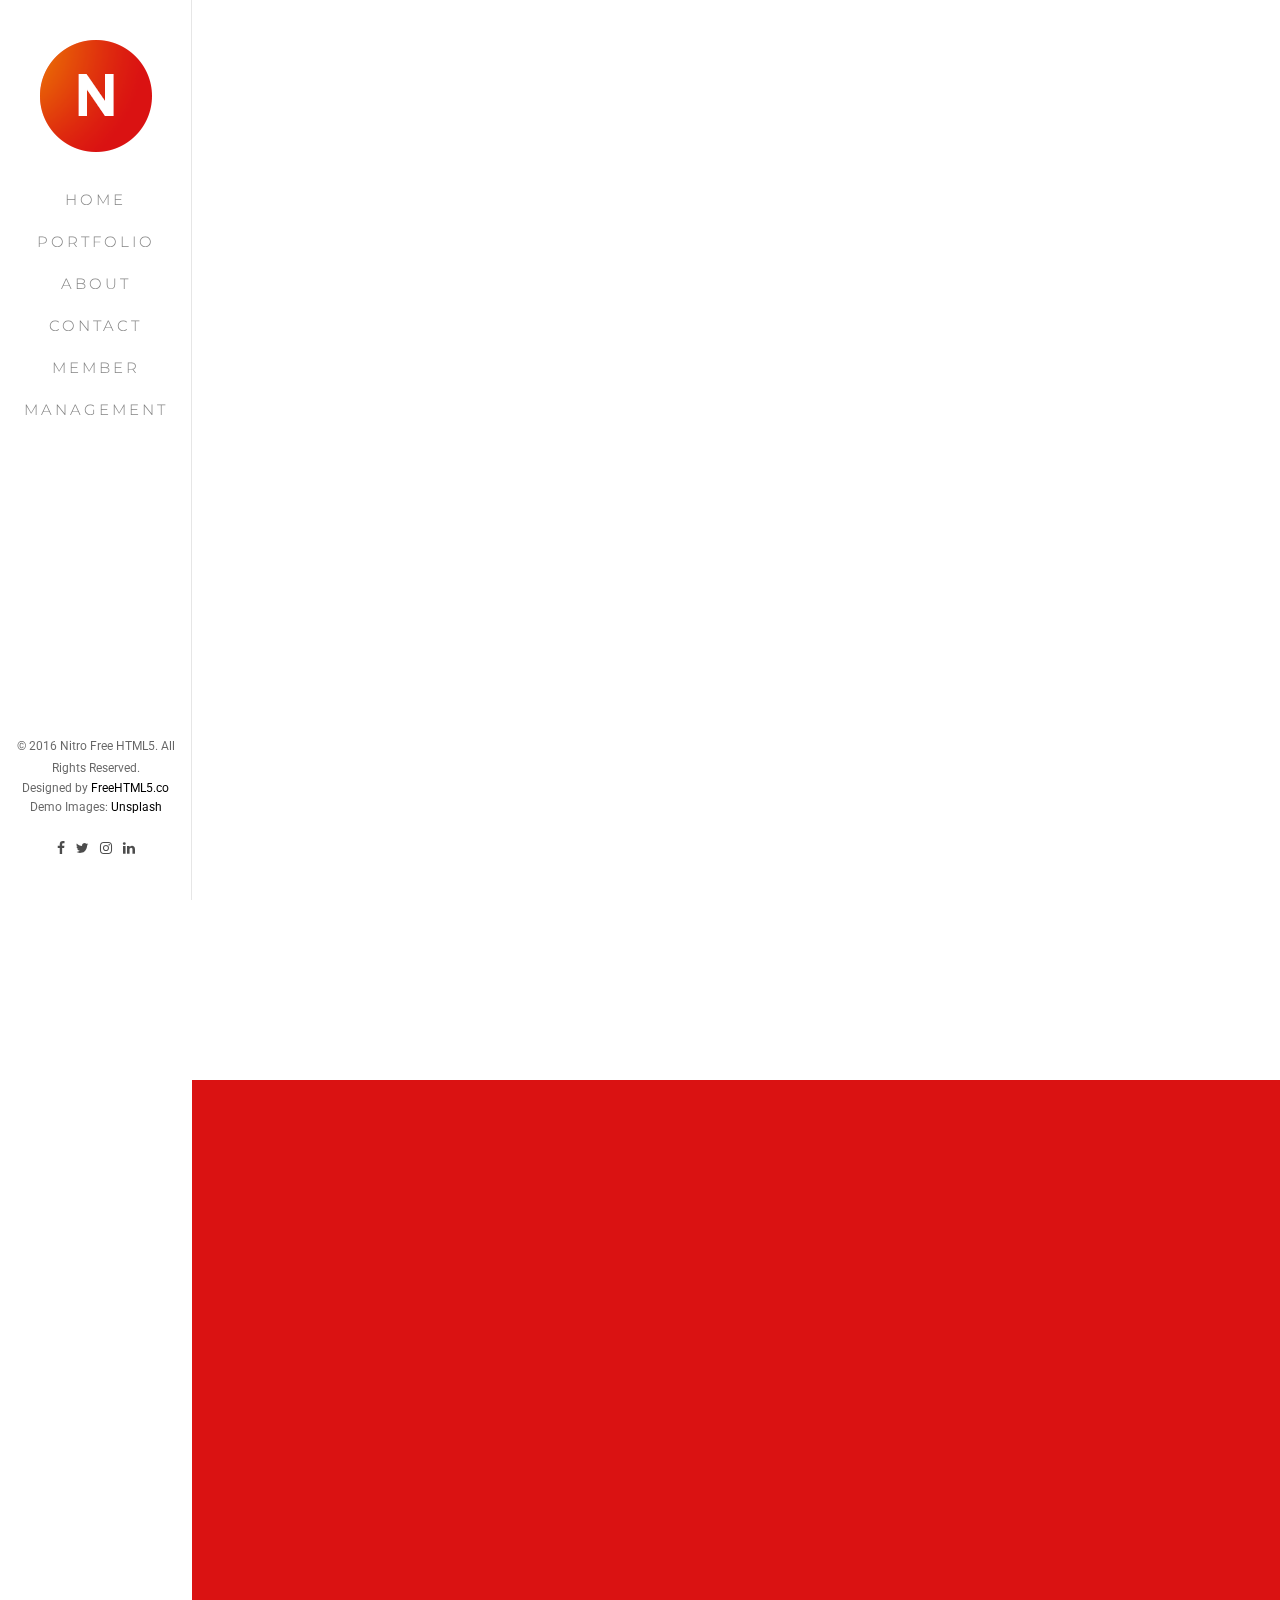
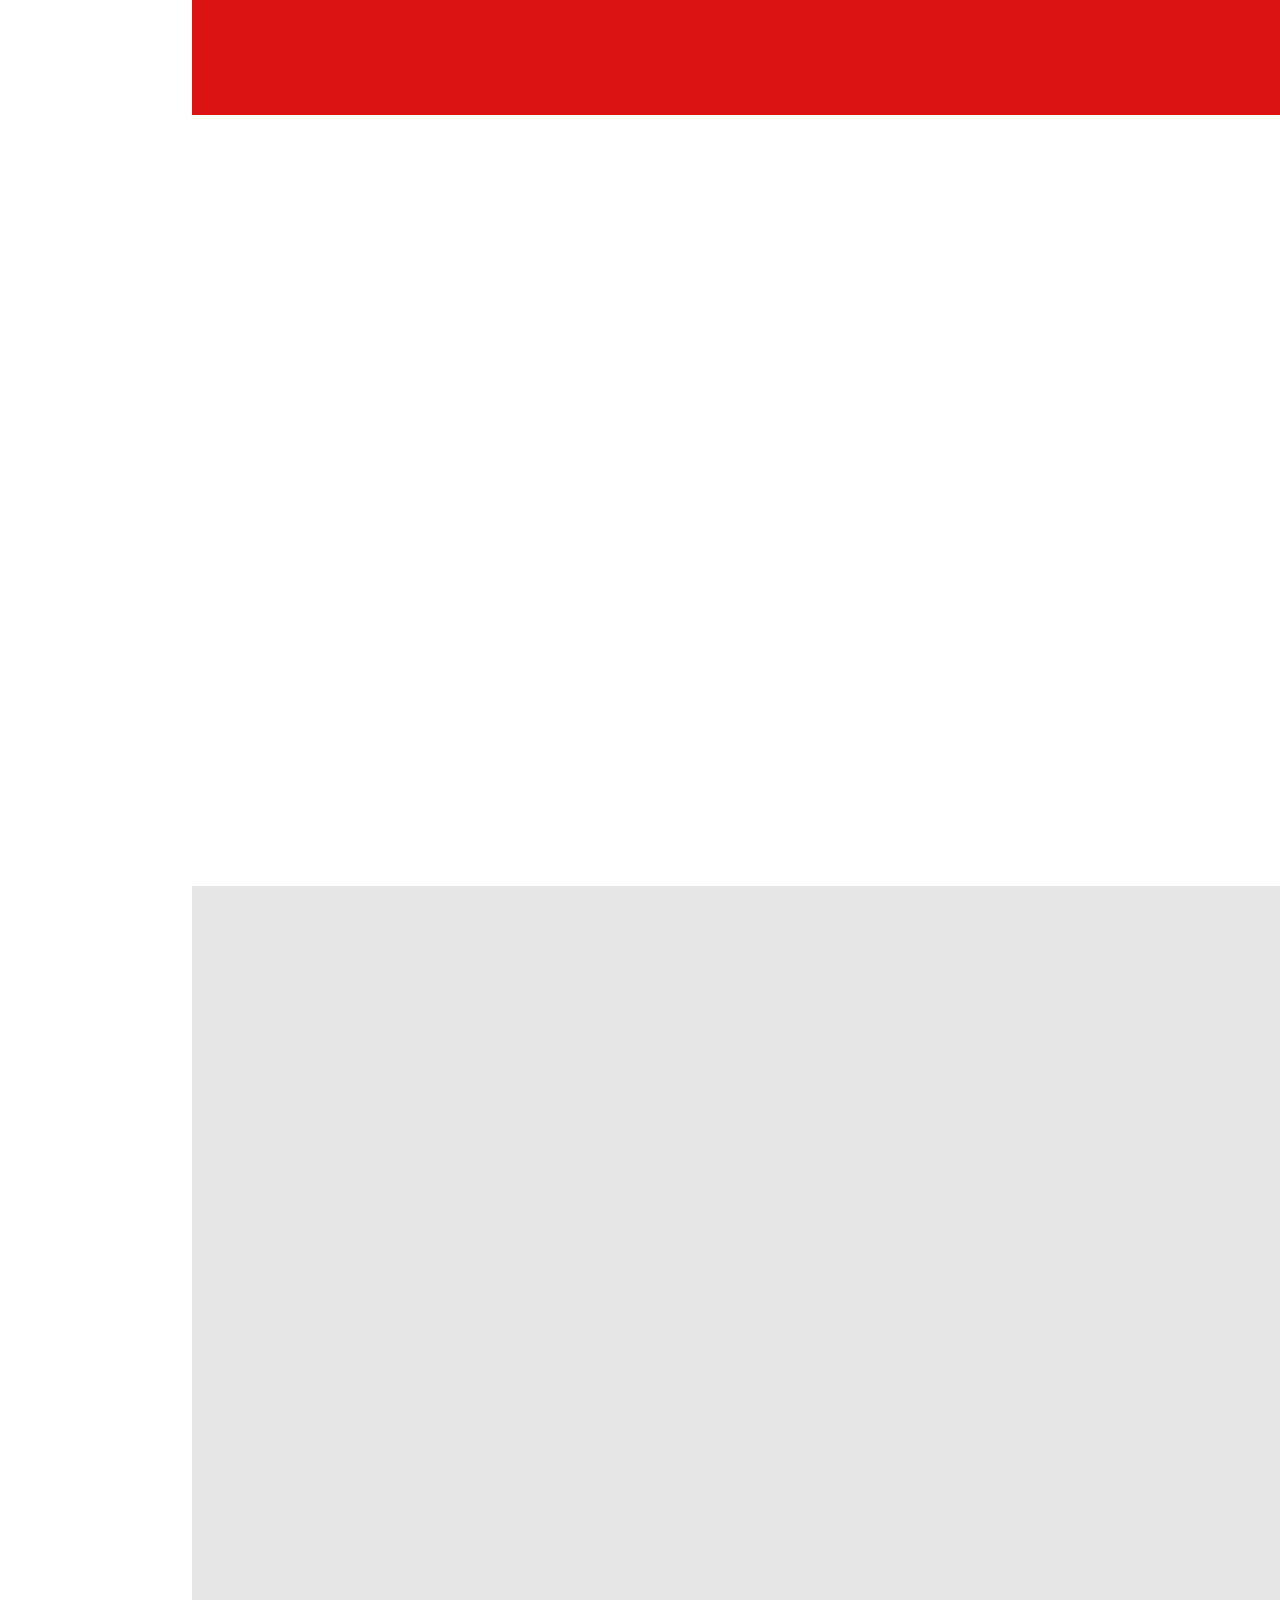
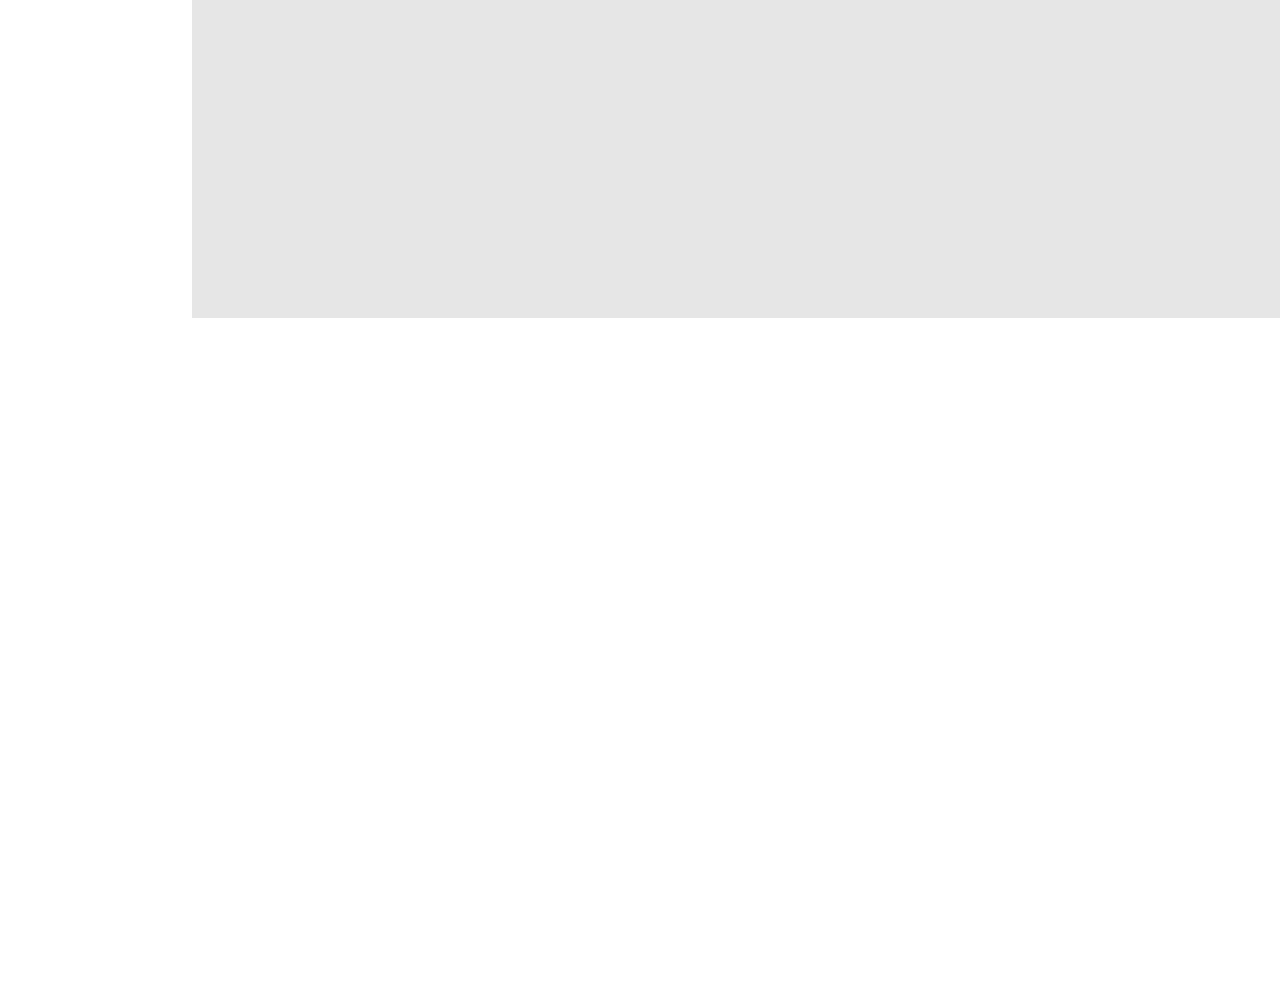
<file: index.html>
<!DOCTYPE html>
<!--[if lt IE 7]>      <html class="no-js lt-ie9 lt-ie8 lt-ie7"> <![endif]-->
<!--[if IE 7]>         <html class="no-js lt-ie9 lt-ie8"> <![endif]-->
<!--[if IE 8]>         <html class="no-js lt-ie9"> <![endif]-->
<!--[if gt IE 8]><!--> <html class="no-js"> <!--<![endif]-->
	<head>
	<meta charset="utf-8">
	<meta http-equiv="X-UA-Compatible" content="IE=edge">
	<title>Nitro &mdash; Free HTML5 Bootstrap Website Template by FreeHTML5.co</title>
	<meta name="viewport" content="width=device-width, initial-scale=1">
	<meta name="description" content="Free HTML5 Website Template by FreeHTML5.co" />
	<meta name="keywords" content="free html5, free template, free bootstrap, free website template, html5, css3, mobile first, responsive" />
	<meta name="author" content="FreeHTML5.co" />

  <!-- 
	//////////////////////////////////////////////////////

	FREE HTML5 TEMPLATE 
	DESIGNED & DEVELOPED by FreeHTML5.co
		
	Website: 		http://freehtml5.co/
	Email: 			info@freehtml5.co
	Twitter: 		http://twitter.com/fh5co
	Facebook: 		https://www.facebook.com/fh5co

	//////////////////////////////////////////////////////
	 -->

  	<!-- Facebook and Twitter integration -->
	<meta property="og:title" content=""/>
	<meta property="og:image" content=""/>
	<meta property="og:url" content=""/>
	<meta property="og:site_name" content=""/>
	<meta property="og:description" content=""/>
	<meta name="twitter:title" content="" />
	<meta name="twitter:image" content="" />
	<meta name="twitter:url" content="" />
	<meta name="twitter:card" content="" />

	<!-- Place favicon.ico and apple-touch-icon.png in the root directory -->
	<link rel="shortcut icon" href="favicon.ico">

	<link href='https://fonts.googleapis.com/css?family=Roboto:400,300,600,400italic,700' rel='stylesheet' type='text/css'>
	<link href='https://fonts.googleapis.com/css?family=Montserrat:400,700' rel='stylesheet' type='text/css'>
	
	<!-- Animate.css -->
	<link rel="stylesheet" href="css/animate.css">
	<!-- Icomoon Icon Fonts-->
	<link rel="stylesheet" href="css/icomoon.css">
	<!-- Bootstrap  -->
	<link rel="stylesheet" href="css/bootstrap.css">
	<!-- Owl Carousel -->
	<link rel="stylesheet" href="css/owl.carousel.min.css">
	<link rel="stylesheet" href="css/owl.theme.default.min.css">
	<!-- Theme style  -->
	<link rel="stylesheet" href="css/style.css">

	<!-- Modernizr JS -->
	<script src="js/modernizr-2.6.2.min.js"></script>
	<!-- FOR IE9 below -->
	<!--[if lt IE 9]>
	<script src="js/respond.min.js"></script>
	<![endif]-->

	</head>
	<body>
	<div id="fh5co-page">
		<a href="#" class="js-fh5co-nav-toggle fh5co-nav-toggle"><i></i></a>
		<aside id="fh5co-aside" role="complementary" class="border js-fullheight">

			<h1 id="fh5co-logo"><a href="index.html"><img src="images/logo.png" alt="Free HTML5 Bootstrap Website Template"></a></h1>
			<nav id="fh5co-main-menu" role="navigation">
				<ul>
					<li><a href="index.html">Home</a></li>
					<li><a href="portfolio.html">Portfolio</a></li>
					<li><a href="about.html">About</a></li>
					<li><a href="contact.html">Contact</a></li>
					<li><a href="contact.html">Member</a></li>
					<li>
						<div class="main"><a href="backstage_management.php">Management</a></div>
						<div class="sub"><a href="index_insert.php">Add</a></div>
						<div class="sub"><a href="index.html">Remove</a></div>
						<div class="sub"><a href="index.html">Update</a></div>
					</li>
				</ul>
			</nav>

			<div class="fh5co-footer">
				<p><small>&copy; 2016 Nitro Free HTML5. All Rights Reserved.</span> <span>Designed by <a href="http://freehtml5.co/" target="_blank">FreeHTML5.co</a> </span> <span>Demo Images: <a href="http://unsplash.com/" target="_blank">Unsplash</a></span></small></p>
				<ul>
					<li><a href="#"><i class="icon-facebook"></i></a></li>
					<li><a href="#"><i class="icon-twitter"></i></a></li>
					<li><a href="#"><i class="icon-instagram"></i></a></li>
					<li><a href="#"><i class="icon-linkedin"></i></a></li>
				</ul>
			</div>

		</aside>

		<div id="fh5co-main">

			<div class="fh5co-narrow-content">
				<h2 class="fh5co-heading animate-box" data-animate-effect="fadeInLeft">We Love To Design <span>See Our Portfolio</span></h2>
				<div class="row animate-box" data-animate-effect="fadeInLeft">
					<div class="col-md-4 col-sm-6 col-xs-6 col-xxs-12 work-item">
						<a href="work.php">
							<img src="images/oranges.jpg" alt="Free HTML5 Website Template by FreeHTML5.co" class="img-responsive">
							<h3 class="fh5co-work-title">orange</h3>
							<!--p>Illustration, Branding</p-->
						</a>
					</div>
					<div class="col-md-4 col-sm-6 col-xs-6 col-xxs-12 work-item">
						<a href="work.html">
							<img src="images/watermelons.jpg" alt="Free HTML5 Website Template by FreeHTML5.co" class="img-responsive">
							<h3 class="fh5co-work-title">watermelon</h3>
							<!--p>Illustration, Branding</p-->
						</a>
					</div>
					<div class="clearfix visible-sm-block"></div>
					<div class="col-md-4 col-sm-6 col-xs-6 col-xxs-12 work-item">
						<a href="work.html">
							<img src="images/plums.jpg" alt="Free HTML5 Website Template by FreeHTML5.co" class="img-responsive">
							<h3 class="fh5co-work-title">plum</h3>
							<!--p>Illustration, Branding</p-->
						</a>
					</div>
					<div class="clearfix visible-md-block"></div>
					<div class="col-md-4 col-sm-6 col-xs-6 col-xxs-12 work-item">
						<a href="work.html">
							<img src="images/apple.jpg" alt="Free HTML5 Website Template by FreeHTML5.co" class="img-responsive">
							<h3 class="fh5co-work-title">apple</h3>
							<!--p>Illustration, Branding</p-->
						</a>
					</div>
					<div class="clearfix visible-sm-block"></div>
					<div class="col-md-4 col-sm-6 col-xs-6 col-xxs-12 work-item">
						<a href="work.html">
							<img src="images/strawberries.jpg" alt="Free HTML5 Website Template by FreeHTML5.co" class="img-responsive">
							<h3 class="fh5co-work-title">strawberry</h3>
							<!--p>Illustration, Branding</p-->
						</a>
					</div>
					<div class="col-md-4 col-sm-6 col-xs-6 col-xxs-12 work-item">
						<a href="work.html">
							<img src="images/lemon.jpg" alt="Free HTML5 Website Template by FreeHTML5.co" class="img-responsive">
							<h3 class="fh5co-work-title">lemon</h3>
							<!--p>Illustration, Branding</p-->
						</a>
					</div>
					<div class="clearfix visible-md-block visible-sm-block"></div>

					<div class="col-md-4 col-sm-6 col-xs-6 col-xxs-12 work-item">
						<a href="work.html">
							<img src="images/nectarine.jpg" alt="Free HTML5 Website Template by FreeHTML5.co" class="img-responsive">
							<h3 class="fh5co-work-title">nectarine</h3>
							<!--p>Illustration, Branding</p-->
						</a>
					</div>
					<div class="col-md-4 col-sm-6 col-xs-6 col-xxs-12 work-item">
						<a href="work.html">
							<img src="images/tomato.jpg" alt="Free HTML5 Website Template by FreeHTML5.co" class="img-responsive">
							<h3 class="fh5co-work-title">tomato</h3>
							<!--p>Illustration, Branding</p-->
						</a>
					</div>
					<div class="clearfix visible-sm-block"></div>
					<div class="col-md-4 col-sm-6 col-xs-6 col-xxs-12 work-item">
						<a href="work.html">
							<img src="images/kiwi.jpg" alt="Free HTML5 Website Template by FreeHTML5.co" class="img-responsive">
							<h3 class="fh5co-work-title">kiwi</h3>
							<!--p>Illustration, Branding</p-->
						</a>
					</div>
					<div class="clearfix visible-md-block"></div>
					
				</div>
			</div>
			
			
			<div class="fh5co-testimonial" >
				<div class="fh5co-narrow-content">
					<div class="owl-carousel-fullwidth animate-box" data-animate-effect="fadeInLeft">
		            <div class="item">
		            	<figure>
		            		<img src="images/testimonial_person2.jpg" alt="Free HTML5 Bootstrap Template">
		            	</figure>
		              	<p class="text-center quote">&ldquo;Design must be functional and functionality must be translated into visual aesthetics, without any reliance on gimmicks that have to be explained. &rdquo; <cite class="author">&mdash; Ferdinand A. Porsche</cite></p>
		            </div>
		            <div class="item">
		            	<figure>
		            		<img src="images/testimonial_person3.jpg" alt="Free HTML5 Bootstrap Template">
		            	</figure>
		              	<p class="text-center quote">&ldquo;Creativity is just connecting things. When you ask creative people how they did something, they feel a little guilty because they didn’t really do it, they just saw something. It seemed obvious to them after a while. &rdquo;<cite class="author">&mdash; Steve Jobs</cite></p>
		            </div>
		            <div class="item">
		            	<figure>
		            		<img src="images/testimonial_person4.jpg" alt="Free HTML5 Bootstrap Template">
		            	</figure>
		              	<p class="text-center quote">&ldquo;I think design would be better if designers were much more skeptical about its applications. If you believe in the potency of your craft, where you choose to dole it out is not something to take lightly. &rdquo;<cite class="author">&mdash; Frank Chimero</cite></p>
		            </div>
		          </div>
				</div>
			</div>


			<div class="fh5co-narrow-content">
				<h2 class="fh5co-heading animate-box" data-animate-effect="fadeInLeft">This Is What <span>We Love To Do</span></h2>
				<div class="row">
					<div class="col-md-6">
						<div class="fh5co-feature animate-box" data-animate-effect="fadeInLeft">
							<div class="fh5co-icon">
								<i class="icon-strategy"></i>
							</div>
							<div class="fh5co-text">
								<h3>Strategy</h3>
								<p>Far far away, behind the word mountains, far from the countries Vokalia and Consonantia, there live the blind texts. </p>
							</div>
						</div>
					</div>
					<div class="col-md-6">
						<div class="fh5co-feature animate-box" data-animate-effect="fadeInLeft">
							<div class="fh5co-icon">
								<i class="icon-telescope"></i>
							</div>
							<div class="fh5co-text">
								<h3>Explore</h3>
								<p>Far far away, behind the word mountains, far from the countries Vokalia and Consonantia, there live the blind texts. </p>
							</div>
						</div>
					</div>

					<div class="col-md-6">
						<div class="fh5co-feature animate-box" data-animate-effect="fadeInLeft">
							<div class="fh5co-icon">
								<i class="icon-circle-compass"></i>
							</div>
							<div class="fh5co-text">
								<h3>Direction</h3>
								<p>Far far away, behind the word mountains, far from the countries Vokalia and Consonantia, there live the blind texts. </p>
							</div>
						</div>
					</div>
					<div class="col-md-6">
						<div class="fh5co-feature animate-box" data-animate-effect="fadeInLeft">
							<div class="fh5co-icon">
								<i class="icon-tools-2"></i>
							</div>
							<div class="fh5co-text">
								<h3>Expertise</h3>
								<p>Far far away, behind the word mountains, far from the countries Vokalia and Consonantia, there live the blind texts. </p>
							</div>
						</div>
					</div>

				</div>
			</div>

			<div class="fh5co-counters" style="background-image: url(images/hero.jpg);" data-stellar-background-ratio="0.5" id="counter-animate">
				<div class="fh5co-narrow-content animate-box">
					<div class="row" >
						<div class="col-md-4 text-center">
							<span class="fh5co-counter js-counter" data-from="0" data-to="67" data-speed="5000" data-refresh-interval="50"></span>
							<span class="fh5co-counter-label">Clients Worked With</span>
						</div>
						<div class="col-md-4 text-center">
							<span class="fh5co-counter js-counter" data-from="0" data-to="130" data-speed="5000" data-refresh-interval="50"></span>
							<span class="fh5co-counter-label">Completed Projects</span>
						</div>
						<div class="col-md-4 text-center">
							<span class="fh5co-counter js-counter" data-from="0" data-to="27232" data-speed="5000" data-refresh-interval="50"></span>
							<span class="fh5co-counter-label">Line of Codes</span>
						</div>
					</div>
				</div>
			</div>
		
			<div class="fh5co-cards">
				<div class="fh5co-narrow-content">
					<h2 class="fh5co-heading animate-box" data-animate-effect="fadeInLeft">Press Release</h2>

					<div class="fh5co-flex-wrap">
						<div class="fh5co-card animate-box" data-animate-effect="fadeInLeft">
							<h5>Expertise</h5>
							<p>Far far away, behind the word mountains, far from the countries Vokalia and Consonantia, there live the blind texts. Separated they live in Bookmarksgrove right at the coast of the Semantics, a large language ocean. A small river named Duden flows by their place and supplies it with the necessary regelialia.</p>
							<p><a href="#" class="btn btn-md btn-primary">Learn More</a></p>
						</div>
						<div class="fh5co-card animate-box" data-animate-effect="fadeInLeft">
							<h5>Explore</h5>
							<p>Even the all-powerful Pointing has no control about the blind texts it is an almost unorthographic life One day however a small line of blind text by the name of Lorem Ipsum decided to leave for the far World of Grammar. The Big Oxmox advised her not to do so, because there were thousands of bad Commas.</p>
							<p><a href="#" class="btn btn-md btn-primary">Learn More</a></p>
						</div>

					</div>	
					
				</div>
			</div>

			<div class="fh5co-narrow-content">
				<div class="row">
					<div class="col-md-4 animate-box" data-animate-effect="fadeInLeft">
						<h1 class="fh5co-heading-colored">We Design Beautiful &amp; Functional Website</h1>
					</div>
				</div>
				<div class="row">
					<div class="col-md-4 animate-box" data-animate-effect="fadeInLeft">
						<p class="fh5co-lead">Separated they live in Bookmarksgrove right at the coast of the Semantics, a large language ocean.</p>
						<p><a href="#" class="btn btn-primary btn-outline">Learn More</a></p>
					</div>
					<div class="col-md-7 col-md-push-1">
						<div class="row">
							<div class="col-md-6 animate-box" data-animate-effect="fadeInLeft">
								<p>Even the all-powerful Pointing has no control about the blind texts it is an almost unorthographic life One day however a small line of blind text by the name of Lorem Ipsum decided to leave for the far World of Grammar.</p>
							</div>
							<div class="col-md-6 animate-box" data-animate-effect="fadeInLeft">
								<p>Even the all-powerful Pointing has no control about the blind texts it is an almost unorthographic life One day however a small line of blind text by the name of Lorem Ipsum decided to leave for the far World of Grammar.</p>
							</div>
						</div>
					</div>
				</div>
			</div>

		</div>
	</div>
	<!-- jQuery -->
	<script src="js/jquery.min.js"></script>
	<!-- jQuery Easing -->
	<script src="js/jquery.easing.1.3.js"></script>
	<!-- Bootstrap -->
	<script src="js/bootstrap.min.js"></script>
	<!-- Carousel -->
	<script src="js/owl.carousel.min.js"></script>
	<!-- Stellar -->
	<script src="js/jquery.stellar.min.js"></script>
	<!-- Waypoints -->
	<script src="js/jquery.waypoints.min.js"></script>
	<!-- Counters -->
	<script src="js/jquery.countTo.js"></script>
	<script type="text/javascript">
		$("li").hover(
			function() {
			//toggle 像電燈般開闔物件
			$(this).find(".sub").toggle();
			}
		);
	</script>
	
	<!-- MAIN JS -->
	<script src="js/main.js"></script>

	</body>
</html>
</file>
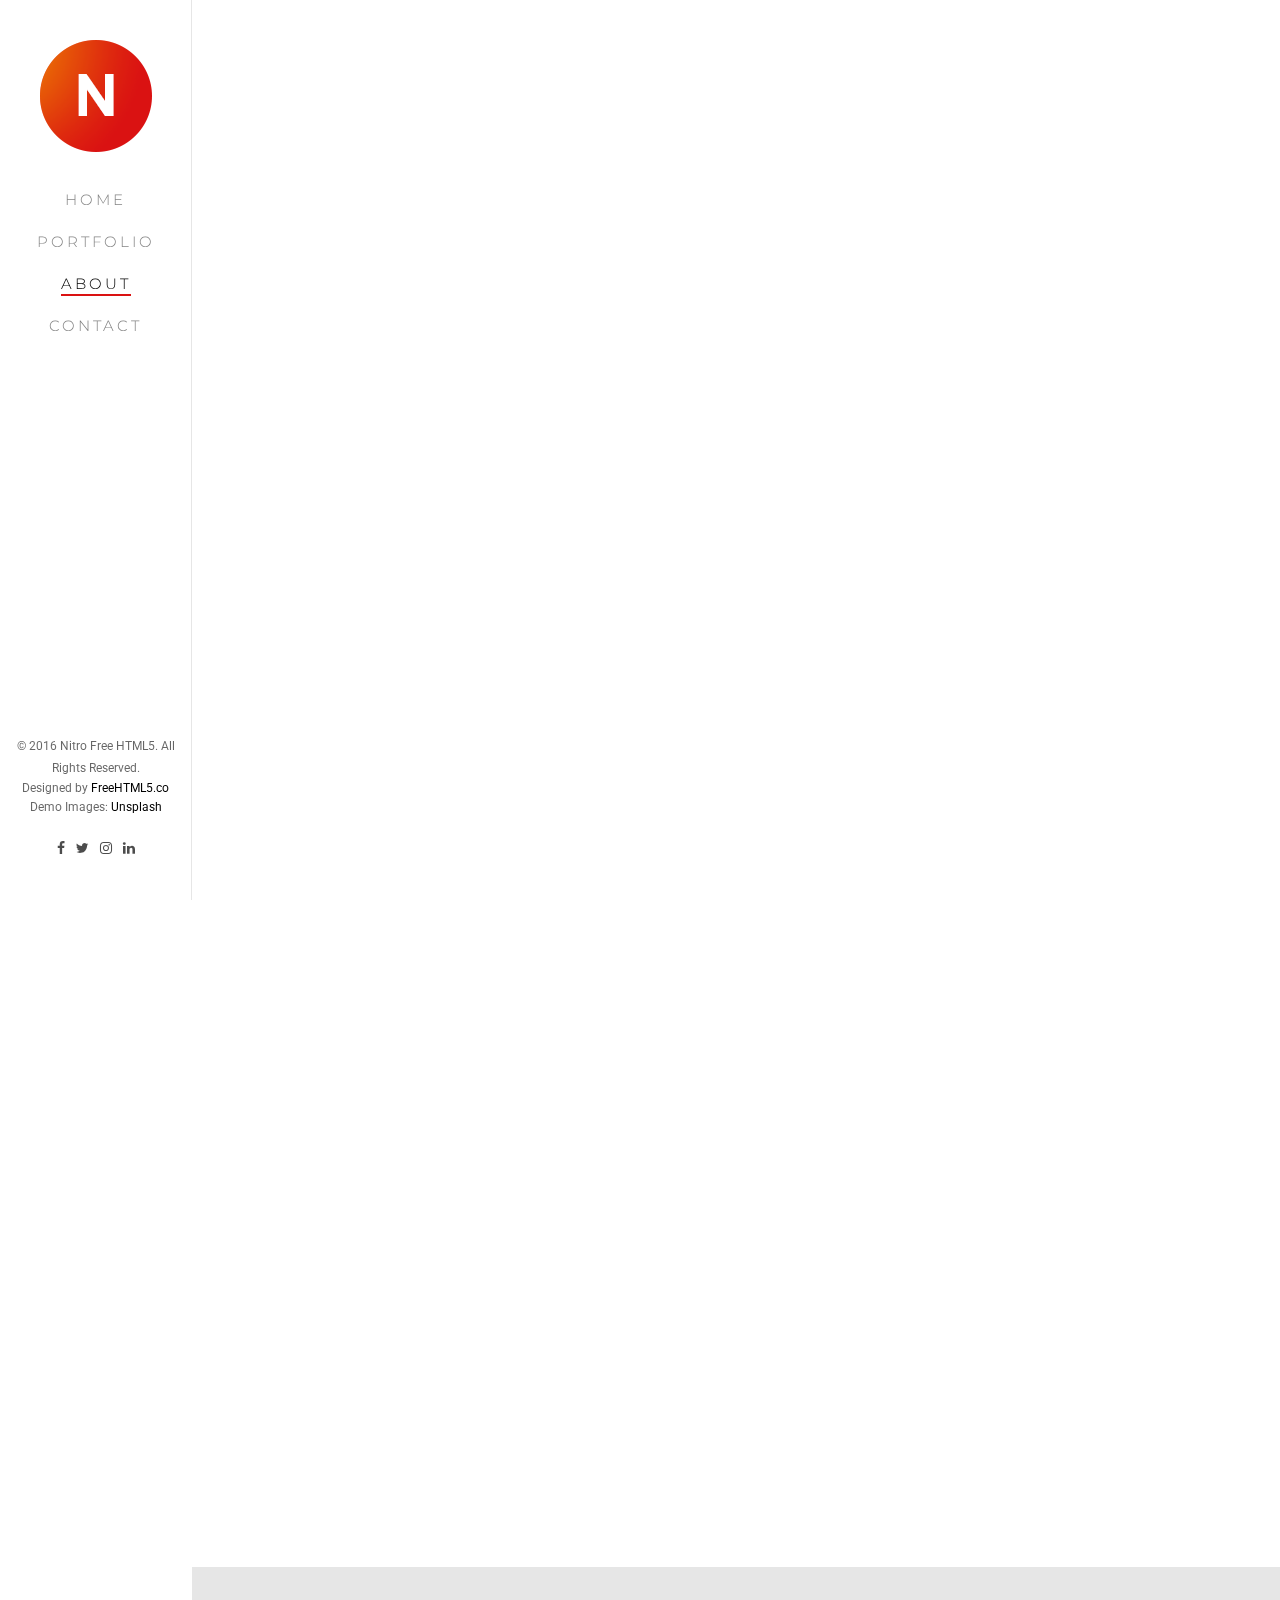
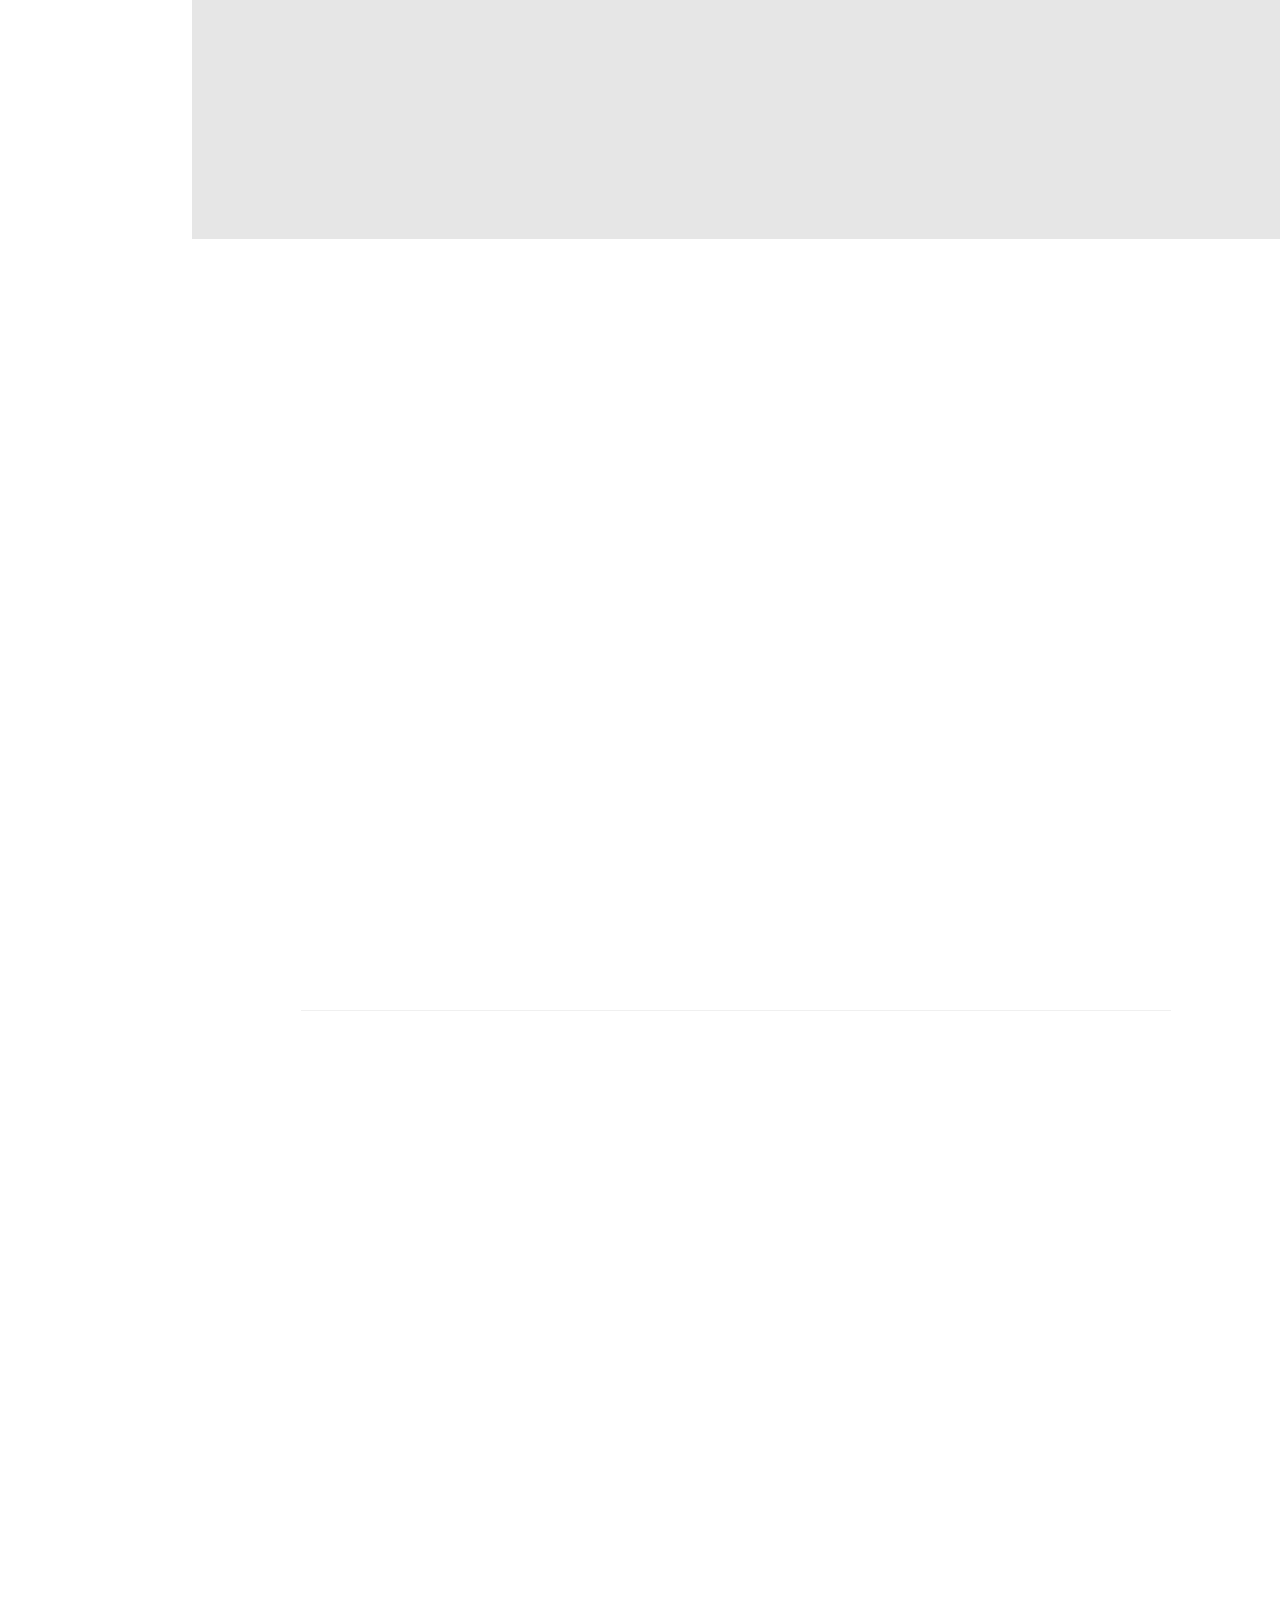
<file: about.html>
<!DOCTYPE html>
<!--[if lt IE 7]>      <html class="no-js lt-ie9 lt-ie8 lt-ie7"> <![endif]-->
<!--[if IE 7]>         <html class="no-js lt-ie9 lt-ie8"> <![endif]-->
<!--[if IE 8]>         <html class="no-js lt-ie9"> <![endif]-->
<!--[if gt IE 8]><!--> <html class="no-js"> <!--<![endif]-->
	<head>
	<meta charset="utf-8">
	<meta http-equiv="X-UA-Compatible" content="IE=edge">
	<title>Nitro &mdash; Free HTML5 Bootstrap Website Template by FreeHTML5.co</title>
	<meta name="viewport" content="width=device-width, initial-scale=1">
	<meta name="description" content="Free HTML5 Website Template by FreeHTML5.co" />
	<meta name="keywords" content="free html5, free template, free bootstrap, free website template, html5, css3, mobile first, responsive" />
	<meta name="author" content="FreeHTML5.co" />

  <!-- 
	//////////////////////////////////////////////////////

	FREE HTML5 TEMPLATE 
	DESIGNED & DEVELOPED by FreeHTML5.co
		
	Website: 		http://freehtml5.co/
	Email: 			info@freehtml5.co
	Twitter: 		http://twitter.com/fh5co
	Facebook: 		https://www.facebook.com/fh5co

	//////////////////////////////////////////////////////
	 -->

  	<!-- Facebook and Twitter integration -->
	<meta property="og:title" content=""/>
	<meta property="og:image" content=""/>
	<meta property="og:url" content=""/>
	<meta property="og:site_name" content=""/>
	<meta property="og:description" content=""/>
	<meta name="twitter:title" content="" />
	<meta name="twitter:image" content="" />
	<meta name="twitter:url" content="" />
	<meta name="twitter:card" content="" />

	<!-- Place favicon.ico and apple-touch-icon.png in the root directory -->
	<link rel="shortcut icon" href="favicon.ico">

	<link href='https://fonts.googleapis.com/css?family=Roboto:400,300,600,400italic,700' rel='stylesheet' type='text/css'>
	<link href='https://fonts.googleapis.com/css?family=Montserrat:400,700' rel='stylesheet' type='text/css'>
	
	<!-- Animate.css -->
	<link rel="stylesheet" href="css/animate.css">
	<!-- Icomoon Icon Fonts-->
	<link rel="stylesheet" href="css/icomoon.css">
	<!-- Bootstrap  -->
	<link rel="stylesheet" href="css/bootstrap.css">
	<!-- Owl Carousel -->
	<link rel="stylesheet" href="css/owl.carousel.min.css">
	<link rel="stylesheet" href="css/owl.theme.default.min.css">
	<!-- Theme style  -->
	<link rel="stylesheet" href="css/style.css">

	<!-- Modernizr JS -->
	<script src="js/modernizr-2.6.2.min.js"></script>
	<!-- FOR IE9 below -->
	<!--[if lt IE 9]>
	<script src="js/respond.min.js"></script>
	<![endif]-->

	</head>
	<body>

	<div id="fh5co-page">

		<a href="#" class="js-fh5co-nav-toggle fh5co-nav-toggle"><i></i></a>
		<aside id="fh5co-aside" role="complementary" class="border">

			<h1 id="fh5co-logo"><a href="index.html"><img src="images/logo.png" alt="Free HTML5 Bootstrap Website Template"></a></h1>
			<nav id="fh5co-main-menu" role="navigation">
				<ul>
					<li><a href="index.html">Home</a></li>
					<li><a href="portfolio.html">Portfolio</a></li>
					<li class="fh5co-active"><a href="about.html">About</a></li>
					<li><a href="contact.html">Contact</a></li>
				</ul>
			</nav>

			<div class="fh5co-footer">
				<p><small>&copy; 2016 Nitro Free HTML5. All Rights Reserved.</span> <span>Designed by <a href="http://freehtml5.co/" target="_blank">FreeHTML5.co</a> </span> <span>Demo Images: <a href="http://unsplash.com/" target="_blank">Unsplash</a></span></small></p>
				<ul>
					<li><a href="#"><i class="icon-facebook"></i></a></li>
					<li><a href="#"><i class="icon-twitter"></i></a></li>
					<li><a href="#"><i class="icon-instagram"></i></a></li>
					<li><a href="#"><i class="icon-linkedin"></i></a></li>
				</ul>
			</div>

		</aside>

		<div id="fh5co-main">

			<div class="fh5co-narrow-content">
				<div class="row">
					<div class="col-md-5">
						<h2 class="fh5co-heading animate-box" data-animate-effect="fadeInLeft">About Us Nitro <span>A Web Studio</span></h2>
						<p class="fh5co-lead animate-box" data-animate-effect="fadeInLeft">Separated they live in Bookmarksgrove right at the coast of the Semantics, a large language ocean.</p>
						<p class="animate-box" data-animate-effect="fadeInLeft"> Even the all-powerful Pointing has no control about the blind texts it is an almost unorthographic life One day however a small line of blind text by the name of Lorem Ipsum decided to leave for the far World of Grammar.</p>
					</div>
					<div class="col-md-6 col-md-push-1 animate-box" data-animate-effect="fadeInLeft">
						<img src="images/img_1.jpg" alt="Free HTML5 Bootstrap Template" class="img-responsive"> 
					</div>
				</div>
				
			</div>

			<div class="fh5co-narrow-content  animate-box" data-animate-effect="fadeInLeft">
				<h2 class="fh5co-heading" >The Team</span></h2>

				<div class="row">
					<div class="col-md-4 fh5co-staff">
						<img src="images/person3.jpg" alt="Free HTML5 Bootstrap Template" class="img-responsive">
						<h3>Athan Smith</h3>
						<h4>Co-Founder, CEO</h4>
						<p>Even the all-powerful Pointing has no control about the blind texts it is an almost unorthographic life One day however a small line of blind text by the name of Lorem Ipsum decided to leave for the far World of Grammar.</p>
						<ul class="fh5co-social">
							<li><a href="#"><i class="icon-google"></i></a></li>
							<li><a href="#"><i class="icon-dribbble"></i></a></li>
							<li><a href="#"><i class="icon-twitter"></i></a></li>
							<li><a href="#"><i class="icon-facebook"></i></a></li>
							<li><a href="#"><i class="icon-instagram"></i></a></li>
						</ul>
					</div>
					<div class="col-md-4 fh5co-staff">
						<img src="images/person2.jpg" alt="Free HTML5 Bootstrap Template" class="img-responsive">
						<h3>Nathalie Kosley</h3>
						<h4>Co-Founder, CTO</h4>
						<p>Even the all-powerful Pointing has no control about the blind texts it is an almost unorthographic life One day however a small line of blind text by the name of Lorem Ipsum decided to leave for the far World of Grammar.</p>
						<ul class="fh5co-social">
							<li><a href="#"><i class="icon-google"></i></a></li>
							<li><a href="#"><i class="icon-dribbble"></i></a></li>
							<li><a href="#"><i class="icon-twitter"></i></a></li>
							<li><a href="#"><i class="icon-facebook"></i></a></li>
							<li><a href="#"><i class="icon-instagram"></i></a></li>
						</ul>
					</div>
					<div class="col-md-4 fh5co-staff">
						<img src="images/person4.jpg" alt="Free HTML5 Bootstrap Template" class="img-responsive">
						<h3>Yanna Kuzuki</h3>
						<h4>Co-Founder, Principal</h4>
						<p>Even the all-powerful Pointing has no control about the blind texts it is an almost unorthographic life One day however a small line of blind text by the name of Lorem Ipsum decided to leave for the far World of Grammar.</p>
						<ul class="fh5co-social">
							<li><a href="#"><i class="icon-google"></i></a></li>
							<li><a href="#"><i class="icon-dribbble"></i></a></li>
							<li><a href="#"><i class="icon-twitter"></i></a></li>
							<li><a href="#"><i class="icon-facebook"></i></a></li>
							<li><a href="#"><i class="icon-instagram"></i></a></li>
						</ul>
					</div>
				</div>
			</div>

			<div class="fh5co-counters" style="background-image: url(images/hero.jpg);" data-stellar-background-ratio="0.5" id="counter-animate">
				<div class="fh5co-narrow-content animate-box">
					<div class="row" >
						<div class="col-md-4 text-center animate-box">
							<span class="fh5co-counter js-counter" data-from="0" data-to="67" data-speed="5000" data-refresh-interval="50"></span>
							<span class="fh5co-counter-label">Clients Worked With</span>
						</div>
						<div class="col-md-4 text-center animate-box">
							<span class="fh5co-counter js-counter" data-from="0" data-to="130" data-speed="5000" data-refresh-interval="50"></span>
							<span class="fh5co-counter-label">Completed Projects</span>
						</div>
						<div class="col-md-4 text-center animate-box">
							<span class="fh5co-counter js-counter" data-from="0" data-to="27232" data-speed="5000" data-refresh-interval="50"></span>
							<span class="fh5co-counter-label">Line of Codes</span>
						</div>
					</div>
				</div>
			</div>

			<div class="fh5co-narrow-content fh5co-border-bottom">
				<h2 class="fh5co-heading animate-box" data-animate-effect="fadeInLeft">This Is What <span>We Love To Do</span></h2>
				<div class="row">
					<div class="col-md-6">
						<div class="fh5co-feature animate-box" data-animate-effect="fadeInLeft">
							<div class="fh5co-icon">
								<i class="icon-strategy"></i>
							</div>
							<div class="fh5co-text">
								<h3>Strategy</h3>
								<p>Far far away, behind the word mountains, far from the countries Vokalia and Consonantia, there live the blind texts. </p>
							</div>
						</div>
					</div>
					<div class="col-md-6">
						<div class="fh5co-feature animate-box" data-animate-effect="fadeInLeft">
							<div class="fh5co-icon">
								<i class="icon-telescope"></i>
							</div>
							<div class="fh5co-text">
								<h3>Explore</h3>
								<p>Far far away, behind the word mountains, far from the countries Vokalia and Consonantia, there live the blind texts. </p>
							</div>
						</div>
					</div>

					<div class="col-md-6">
						<div class="fh5co-feature animate-box" data-animate-effect="fadeInLeft">
							<div class="fh5co-icon">
								<i class="icon-circle-compass"></i>
							</div>
							<div class="fh5co-text">
								<h3>Direction</h3>
								<p>Far far away, behind the word mountains, far from the countries Vokalia and Consonantia, there live the blind texts. </p>
							</div>
						</div>
					</div>
					<div class="col-md-6">
						<div class="fh5co-feature animate-box" data-animate-effect="fadeInLeft">
							<div class="fh5co-icon">
								<i class="icon-tools-2"></i>
							</div>
							<div class="fh5co-text">
								<h3>Expertise</h3>
								<p>Far far away, behind the word mountains, far from the countries Vokalia and Consonantia, there live the blind texts. </p>
							</div>
						</div>
					</div>

				</div>
			</div>
		

			<div class="fh5co-narrow-content">
				<div class="row">
					<div class="col-md-4 animate-box" data-animate-effect="fadeInLeft">
						<h1 class="fh5co-heading-colored">Start Your Project Now!</h1>
					</div>
				</div>
				<div class="row">
					<div class="col-md-4 animate-box" data-animate-effect="fadeInLeft">
						<p class="fh5co-lead">Separated they live in Bookmarksgrove right at the coast of the Semantics, a large language ocean.</p>
						<p><a href="#" class="btn btn-primary btn-outline">Get Started</a></p>
					</div>
					<div class="col-md-7 col-md-push-1">
						<div class="row">
							<div class="col-md-6 animate-box" data-animate-effect="fadeInLeft">
								<p>Even the all-powerful Pointing has no control about the blind texts it is an almost unorthographic life One day however a small line of blind text by the name of Lorem Ipsum decided to leave for the far World of Grammar.</p>
							</div>
							<div class="col-md-6 animate-box" data-animate-effect="fadeInLeft">
								<p>Even the all-powerful Pointing has no control about the blind texts it is an almost unorthographic life One day however a small line of blind text by the name of Lorem Ipsum decided to leave for the far World of Grammar.</p>
							</div>
						</div>
					</div>
				</div>
			</div>

		</div>
	</div>

	<!-- jQuery -->
	<script src="js/jquery.min.js"></script>
	<!-- jQuery Easing -->
	<script src="js/jquery.easing.1.3.js"></script>
	<!-- Bootstrap -->
	<script src="js/bootstrap.min.js"></script>
	<!-- Carousel -->
	<script src="js/owl.carousel.min.js"></script>
	<!-- Stellar -->
	<script src="js/jquery.stellar.min.js"></script>
	<!-- Waypoints -->
	<script src="js/jquery.waypoints.min.js"></script>
	<!-- Counters -->
	<script src="js/jquery.countTo.js"></script>
	
	
	<!-- MAIN JS -->
	<script src="js/main.js"></script>

	</body>
</html>
</file>
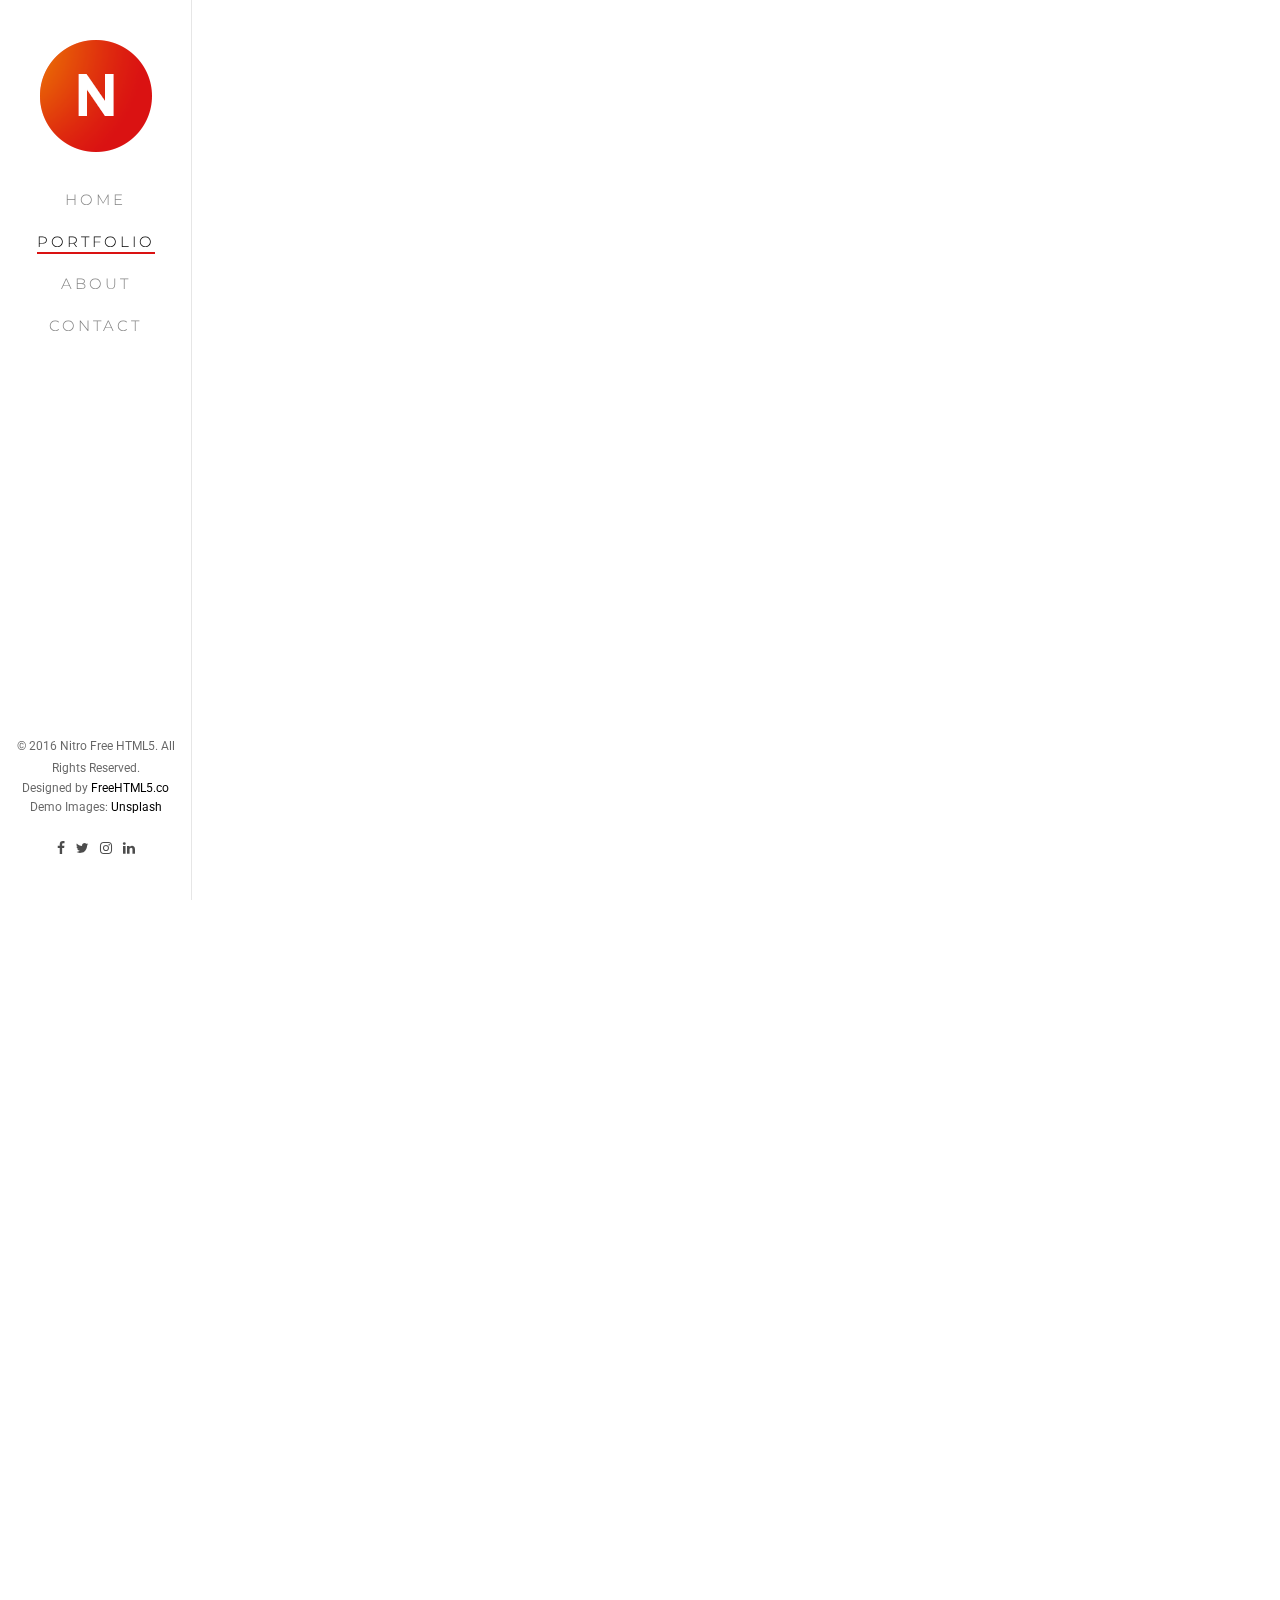
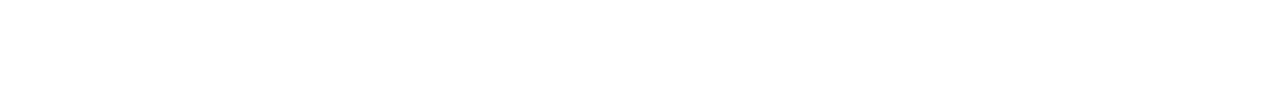
<file: portfolio.html>
<!DOCTYPE html>
<!--[if lt IE 7]>      <html class="no-js lt-ie9 lt-ie8 lt-ie7"> <![endif]-->
<!--[if IE 7]>         <html class="no-js lt-ie9 lt-ie8"> <![endif]-->
<!--[if IE 8]>         <html class="no-js lt-ie9"> <![endif]-->
<!--[if gt IE 8]><!--> <html class="no-js"> <!--<![endif]-->
	<head>
	<meta charset="utf-8">
	<meta http-equiv="X-UA-Compatible" content="IE=edge">
	<title>Nitro &mdash; Free HTML5 Bootstrap Website Template by FreeHTML5.co</title>
	<meta name="viewport" content="width=device-width, initial-scale=1">
	<meta name="description" content="Free HTML5 Website Template by FreeHTML5.co" />
	<meta name="keywords" content="free html5, free template, free bootstrap, free website template, html5, css3, mobile first, responsive" />
	<meta name="author" content="FreeHTML5.co" />

  <!-- 
	//////////////////////////////////////////////////////

	FREE HTML5 TEMPLATE 
	DESIGNED & DEVELOPED by FreeHTML5.co
		
	Website: 		http://freehtml5.co/
	Email: 			info@freehtml5.co
	Twitter: 		http://twitter.com/fh5co
	Facebook: 		https://www.facebook.com/fh5co

	//////////////////////////////////////////////////////
	 -->

  	<!-- Facebook and Twitter integration -->
	<meta property="og:title" content=""/>
	<meta property="og:image" content=""/>
	<meta property="og:url" content=""/>
	<meta property="og:site_name" content=""/>
	<meta property="og:description" content=""/>
	<meta name="twitter:title" content="" />
	<meta name="twitter:image" content="" />
	<meta name="twitter:url" content="" />
	<meta name="twitter:card" content="" />

	<!-- Place favicon.ico and apple-touch-icon.png in the root directory -->
	<link rel="shortcut icon" href="favicon.ico">

	<link href='https://fonts.googleapis.com/css?family=Roboto:400,300,600,400italic,700' rel='stylesheet' type='text/css'>
	<link href='https://fonts.googleapis.com/css?family=Montserrat:400,700' rel='stylesheet' type='text/css'>
	
	<!-- Animate.css -->
	<link rel="stylesheet" href="css/animate.css">
	<!-- Icomoon Icon Fonts-->
	<link rel="stylesheet" href="css/icomoon.css">
	<!-- Bootstrap  -->
	<link rel="stylesheet" href="css/bootstrap.css">
	<!-- Owl Carousel -->
	<link rel="stylesheet" href="css/owl.carousel.min.css">
	<link rel="stylesheet" href="css/owl.theme.default.min.css">
	<!-- Theme style  -->
	<link rel="stylesheet" href="css/style.css">

	<!-- Modernizr JS -->
	<script src="js/modernizr-2.6.2.min.js"></script>
	<!-- FOR IE9 below -->
	<!--[if lt IE 9]>
	<script src="js/respond.min.js"></script>
	<![endif]-->

	</head>
	<body>

	<div id="fh5co-page">
		<a href="#" class="js-fh5co-nav-toggle fh5co-nav-toggle"><i></i></a>
		<aside id="fh5co-aside" role="complementary" class="border js-fullheight">

			<h1 id="fh5co-logo"><a href="index.html"><img src="images/logo.png" alt="Free HTML5 Bootstrap Website Template"></a></h1>
			<nav id="fh5co-main-menu" role="navigation">
				<ul>
					<li><a href="index.html">Home</a></li>
					<li class="fh5co-active"><a href="portfolio.html">Portfolio</a></li>
					<li><a href="about.html">About</a></li>
					<li><a href="contact.html">Contact</a></li>
				</ul>
			</nav>

			<div class="fh5co-footer">
				<p><small>&copy; 2016 Nitro Free HTML5. All Rights Reserved.</span> <span>Designed by <a href="http://freehtml5.co/" target="_blank">FreeHTML5.co</a> </span> <span>Demo Images: <a href="http://unsplash.com/" target="_blank">Unsplash</a></span></small></p>
				<ul>
					<li><a href="#"><i class="icon-facebook"></i></a></li>
					<li><a href="#"><i class="icon-twitter"></i></a></li>
					<li><a href="#"><i class="icon-instagram"></i></a></li>
					<li><a href="#"><i class="icon-linkedin"></i></a></li>
				</ul>
			</div>

		</aside>

		<div id="fh5co-main">

			<div class="fh5co-narrow-content">
				<h2 class="fh5co-heading animate-box" data-animate-effect="fadeInLeft">Portfolio</span></h2>
				<div class="row animate-box" data-animate-effect="fadeInLeft">
					<div class="col-md-4 col-sm-6 col-xs-6 col-xxs-12 work-item">
						<a href="work.html">
							<img src="images/work_1.jpg" alt="Free HTML5 Website Template by FreeHTML5.co" class="img-responsive">
							<h3 class="fh5co-work-title">Work Title Here</h3>
							<p>Illustration, Branding</p>
						</a>
					</div>
					<div class="col-md-4 col-sm-6 col-xs-6 col-xxs-12 work-item">
						<a href="work.html">
							<img src="images/work_2.jpg" alt="Free HTML5 Website Template by FreeHTML5.co" class="img-responsive">
							<h3 class="fh5co-work-title">Work Title Here</h3>
							<p>Web, Packaging</p>
						</a>
					</div>
					<div class="clearfix visible-sm-block"></div>
					<div class="col-md-4 col-sm-6 col-xs-6 col-xxs-12 work-item">
						<a href="work.html">
							<img src="images/work_3.jpg" alt="Free HTML5 Website Template by FreeHTML5.co" class="img-responsive">
							<h3 class="fh5co-work-title">Work Title Here</h3>
							<p>Branding, Web</p>
						</a>
					</div>
					<div class="clearfix visible-md-block"></div>
					<div class="col-md-4 col-sm-6 col-xs-6 col-xxs-12 work-item">
						<a href="work.html">
							<img src="images/work_4.jpg" alt="Free HTML5 Website Template by FreeHTML5.co" class="img-responsive">
							<h3 class="fh5co-work-title">Work Title Here</h3>
							<p>Logo, Branding, Web</p>
						</a>
					</div>
					<div class="clearfix visible-sm-block"></div>
					<div class="col-md-4 col-sm-6 col-xs-6 col-xxs-12 work-item">
						<a href="work.html">
							<img src="images/work_5.jpg" alt="Free HTML5 Website Template by FreeHTML5.co" class="img-responsive">
							<h3 class="fh5co-work-title">Work Title Here</h3>
							<p>Web, Packaging, Branding</p>
						</a>
					</div>
					<div class="col-md-4 col-sm-6 col-xs-6 col-xxs-12 work-item">
						<a href="work.html">
							<img src="images/work_6.jpg" alt="Free HTML5 Website Template by FreeHTML5.co" class="img-responsive">
							<h3 class="fh5co-work-title">Work Title Here</h3>
							<p>Branding</p>
						</a>
					</div>
					<div class="clearfix visible-md-block visible-sm-block"></div>

					<div class="col-md-4 col-sm-6 col-xs-6 col-xxs-12 work-item">
						<a href="work.html">
							<img src="images/work_7.jpg" alt="Free HTML5 Website Template by FreeHTML5.co" class="img-responsive">
							<h3 class="fh5co-work-title">Work Title Here</h3>
							<p>Web, Illustration</p>
						</a>
					</div>
					<div class="col-md-4 col-sm-6 col-xs-6 col-xxs-12 work-item">
						<a href="work.html">
							<img src="images/work_8.jpg" alt="Free HTML5 Website Template by FreeHTML5.co" class="img-responsive">
							<h3 class="fh5co-work-title">Work Title Here</h3>
							<p>Branding, Web</p>
						</a>
					</div>
					<div class="clearfix visible-sm-block"></div>
					<div class="col-md-4 col-sm-6 col-xs-6 col-xxs-12 work-item">
						<a href="work.html">
							<img src="images/work_1.jpg" alt="Free HTML5 Website Template by FreeHTML5.co" class="img-responsive">
							<h3 class="fh5co-work-title">Work Title Here</h3>
							<p>Illustration, Branding</p>
						</a>
					</div>
					<div class="clearfix visible-md-block"></div>
					
				</div>
			</div>
		

			<div class="fh5co-narrow-content">
				<div class="row">
					<div class="col-md-4 animate-box" data-animate-effect="fadeInLeft">
						<h1 class="fh5co-heading-colored">Start Your Project Now!</h1>
					</div>
				</div>
				<div class="row">
					<div class="col-md-4 animate-box" data-animate-effect="fadeInLeft">
						<p class="fh5co-lead">Separated they live in Bookmarksgrove right at the coast of the Semantics, a large language ocean.</p>
						<p><a href="#" class="btn btn-primary btn-outline">Get Started</a></p>
					</div>
					<div class="col-md-7 col-md-push-1">
						<div class="row">
							<div class="col-md-6 animate-box" data-animate-effect="fadeInLeft">
								<p>Even the all-powerful Pointing has no control about the blind texts it is an almost unorthographic life One day however a small line of blind text by the name of Lorem Ipsum decided to leave for the far World of Grammar.</p>
							</div>
							<div class="col-md-6 animate-box" data-animate-effect="fadeInLeft">
								<p>Even the all-powerful Pointing has no control about the blind texts it is an almost unorthographic life One day however a small line of blind text by the name of Lorem Ipsum decided to leave for the far World of Grammar.</p>
							</div>
						</div>
					</div>
				</div>
			</div>

		</div>
	</div>

	<!-- jQuery -->
	<script src="js/jquery.min.js"></script>
	<!-- jQuery Easing -->
	<script src="js/jquery.easing.1.3.js"></script>
	<!-- Bootstrap -->
	<script src="js/bootstrap.min.js"></script>
	<!-- Carousel -->
	<script src="js/owl.carousel.min.js"></script>
	<!-- Stellar -->
	<script src="js/jquery.stellar.min.js"></script>
	<!-- Waypoints -->
	<script src="js/jquery.waypoints.min.js"></script>
	<!-- Counters -->
	<script src="js/jquery.countTo.js"></script>
	
	
	
	<!-- MAIN JS -->
	<script src="js/main.js"></script>

	</body>
</html>
</file>
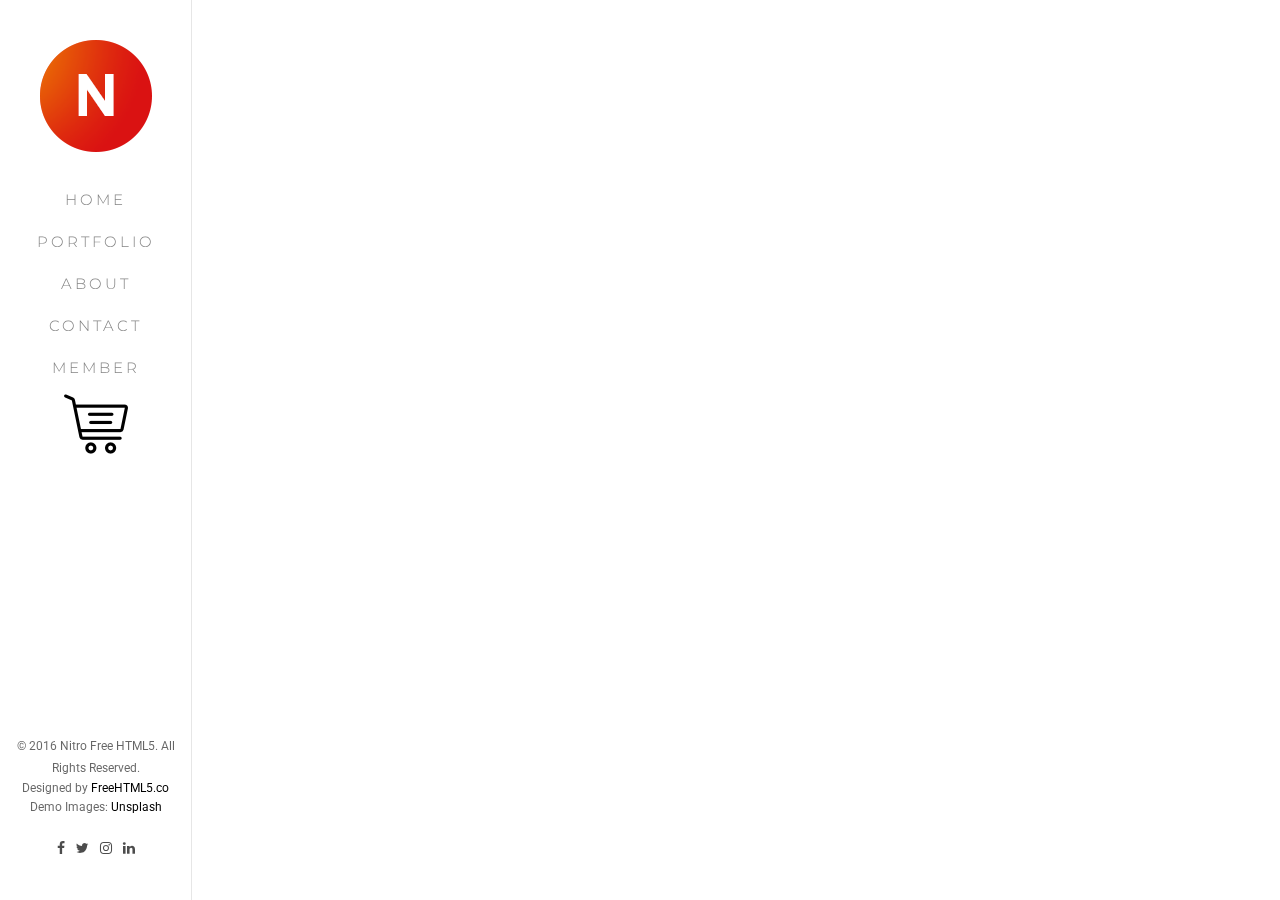
<file: work.html>
<!DOCTYPE html>
<!--[if lt IE 7]>      <html class="no-js lt-ie9 lt-ie8 lt-ie7"> <![endif]-->
<!--[if IE 7]>         <html class="no-js lt-ie9 lt-ie8"> <![endif]-->
<!--[if IE 8]>         <html class="no-js lt-ie9"> <![endif]-->
<!--[if gt IE 8]><!--> <html class="no-js"> <!--<![endif]-->
	<head>
	<meta charset="utf-8">
	<meta http-equiv="X-UA-Compatible" content="IE=edge">
	<title>Nitro &mdash; Free HTML5 Bootstrap Website Template by FreeHTML5.co</title>
	<meta name="viewport" content="width=device-width, initial-scale=1">
	<meta name="description" content="Free HTML5 Website Template by FreeHTML5.co" />
	<meta name="keywords" content="free html5, free template, free bootstrap, free website template, html5, css3, mobile first, responsive" />
	<meta name="author" content="FreeHTML5.co" />

  <!-- 
	//////////////////////////////////////////////////////

	FREE HTML5 TEMPLATE 
	DESIGNED & DEVELOPED by FreeHTML5.co
		
	Website: 		http://freehtml5.co/
	Email: 			info@freehtml5.co
	Twitter: 		http://twitter.com/fh5co
	Facebook: 		https://www.facebook.com/fh5co

	//////////////////////////////////////////////////////
	 -->

  	<!-- Facebook and Twitter integration -->
	<meta property="og:title" content=""/>
	<meta property="og:image" content=""/>
	<meta property="og:url" content=""/>
	<meta property="og:site_name" content=""/>
	<meta property="og:description" content=""/>
	<meta name="twitter:title" content="" />
	<meta name="twitter:image" content="" />
	<meta name="twitter:url" content="" />
	<meta name="twitter:card" content="" />

	<!-- Place favicon.ico and apple-touch-icon.png in the root directory -->
	<link rel="shortcut icon" href="favicon.ico">

	<link href='https://fonts.googleapis.com/css?family=Roboto:400,300,600,400italic,700' rel='stylesheet' type='text/css'>
	<link href='https://fonts.googleapis.com/css?family=Montserrat:400,700' rel='stylesheet' type='text/css'>
	
	<!-- Animate.css -->
	<link rel="stylesheet" href="css/animate.css">
	<!-- Icomoon Icon Fonts-->
	<link rel="stylesheet" href="css/icomoon.css">
	<!-- Bootstrap  -->
	<link rel="stylesheet" href="css/bootstrap.css">
	<!-- Owl Carousel -->
	<link rel="stylesheet" href="css/owl.carousel.min.css">
	<link rel="stylesheet" href="css/owl.theme.default.min.css">
	<!-- Theme style  -->
	<link rel="stylesheet" href="css/style.css">

	<!-- Modernizr JS -->
	<script src="js/modernizr-2.6.2.min.js"></script>
	<!-- FOR IE9 below -->
	<!--[if lt IE 9]>
	<script src="js/respond.min.js"></script>
	<![endif]-->

	</head>
	<body>

	<div id="fh5co-page">
		<a href="#" class="js-fh5co-nav-toggle fh5co-nav-toggle"><i></i></a>
		<aside id="fh5co-aside" role="complementary" class="border js-fullheight">

			<h1 id="fh5co-logo"><a href="index.html"><img src="images/logo.png" alt="Free HTML5 Bootstrap Website Template"></a></h1>
			<nav id="fh5co-main-menu" role="navigation">
				<ul>
					<li><a href="index.html">Home</a></li>
					<li><a href="portfolio.html">Portfolio</a></li>
					<li><a href="about.html">About</a></li>
					<li><a href="contact.html">Contact</a></li>
					<li><a href="contact.html">Member</a></li>
				</ul>
			</nav>
			<nav id="fh5co-main-menu" role="navigation">
				<ul>
					<a href="#"><img src="images/shopping-cart.png"></a>
				</ul>
			</nav>	
			<div class="fh5co-footer">
				<p><small>&copy; 2016 Nitro Free HTML5. All Rights Reserved.</span> <span>Designed by <a href="http://freehtml5.co/" target="_blank">FreeHTML5.co</a> </span> <span>Demo Images: <a href="http://unsplash.com/" target="_blank">Unsplash</a></span></small></p>
				<ul>
					<li><a href="#"><i class="icon-facebook"></i></a></li>
					<li><a href="#"><i class="icon-twitter"></i></a></li>
					<li><a href="#"><i class="icon-instagram"></i></a></li>
					<li><a href="#"><i class="icon-linkedin"></i></a></li>
				</ul>
			</div>

		</aside>

		<div id="fh5co-main">

			<div class="fh5co-narrow-content">
				<div class="row">

					<div class="col-md-6 animate-box" data-animate-effect="fadeInLeft">
						<figure class="text-center">
							<img src="images/oranges.jpg" alt="Free HTML5 Bootstrap" class="img-responsive">
						</figure>
					</div>

					<div class="col-md-6 animate-box" data-animate-effect="fadeInLeft">
						<figure class="text-center">
							<h2><b>[E-Shop]&nbsp;&nbsp;&nbsp;Orange gift box</b></h2>
								<div class="row price-specification"  data-animate-effect="fadeInLeft">
									<h3 class="small-size"><a href="#">Orange&nbsp;&nbsp;gift&nbsp;&nbsp;box&nbsp;&nbsp;[&nbsp;6&nbsp;in&nbsp;]<b>&nbsp;&nbsp;&nbsp;&nbsp;&nbsp;&nbsp;$&nbsp;&nbsp;60</b></a></h3>	
								</div>
								<div class="row price-specification"  data-animate-effect="fadeInLeft">
									<h3 class="small-size"><a href="#">Orange&nbsp;&nbsp;gift&nbsp;&nbsp;box&nbsp;&nbsp;[&nbsp;18&nbsp;in&nbsp;]<b>&nbsp;&nbsp;&nbsp;&nbsp;&nbsp;&nbsp;$&nbsp;&nbsp;150</b></a></h3>	
								</div>
						</figure>		
							
					</div>
					
					<div class="col-md-8 col-md-offset-2 animate-box" data-animate-effect="fadeInLeft">
						
						<div class="col-md-9 col-md-push-3">
							<!--h1>Web Design Project Title</h1>
							<p>Far far away, behind the word mountains, far from the countries Vokalia and Consonantia, there live the blind texts. Separated they live in Bookmarksgrove right at the coast of the Semantics, a large language ocean. A small river named Duden flows by their place and supplies it with the necessary regelialia. It is a paradisematic country, in which roasted parts of sentences fly into your mouth.</p>

							<p>A small river named Duden flows by their place and supplies it with the necessary regelialia. It is a paradisematic country, in which roasted parts of sentences fly into your mouth.</p-->
						</div>

						<div class="col-md-3 col-md-pull-9 fh5co-services">
							<!--h3>Services</h3-->
							<ul>
								<!--li>Web Design</li>
								<li>e-Commerce</li>
								<li>Logo &amp; Branding</li>
								<li>Packaging</li-->
							</ul>
						</div>

					</div>
				</div>

				<div class="row work-pagination animate-box" data-animate-effect="fadeInLeft">
					<div class="col-md-8 col-md-offset-2 col-sm-12 col-sm-offset-0">

						<div class="col-md-4 col-sm-4 col-xs-4 text-center">
							<a href="#"><i class="icon-long-arrow-left"></i> <span>Previous Project</span></a>
						</div>
						<div class="col-md-4 col-sm-4 col-xs-4 text-center">
							<a href="#"><i class="icon-th-large"></i></a>
						</div>
						<div class="col-md-4 col-sm-4 col-xs-4 text-center">
							<a href="#"><span>Next Project</span> <i class="icon-long-arrow-right"></i></a>
						</div>
					</div>
				</div>

			</div>
		</div>
	</div>

	<!-- jQuery -->
	<script src="js/jquery.min.js"></script>
	<!-- jQuery Easing -->
	<script src="js/jquery.easing.1.3.js"></script>
	<!-- Bootstrap -->
	<script src="js/bootstrap.min.js"></script>
	<!-- Carousel -->
	<script src="js/owl.carousel.min.js"></script>
	<!-- Stellar -->
	<script src="js/jquery.stellar.min.js"></script>
	<!-- Waypoints -->
	<script src="js/jquery.waypoints.min.js"></script>
	<!-- Counters -->
	<script src="js/jquery.countTo.js"></script>
	
	
	<!-- MAIN JS -->
	<script src="js/main.js"></script>

	</body>
</html>
</file>
<file: css/icomoon.css>
@font-face {
    font-family: 'icomoon';
    src:    url('../fonts/icomoon/icomoon.eot?195opb');
    src:    url('../fonts/icomoon/icomoon.eot?195opb#iefix') format('embedded-opentype'),
        url('../fonts/icomoon/icomoon.ttf?195opb') format('truetype'),
        url('../fonts/icomoon/icomoon.woff?195opb') format('woff'),
        url('../fonts/icomoon/icomoon.svg?195opb#icomoon') format('svg');
    font-weight: normal;
    font-style: normal;
}

[class^="icon-"], [class*=" icon-"] {
    /* use !important to prevent issues with browser extensions that change fonts */
    font-family: 'icomoon' !important;
    speak: none;
    font-style: normal;
    font-weight: normal;
    font-variant: normal;
    text-transform: none;
    line-height: 1;

    /* Better Font Rendering =========== */
    -webkit-font-smoothing: antialiased;
    -moz-osx-font-smoothing: grayscale;
}

.icon-glass:before {
    content: "\f000";
}
.icon-music:before {
    content: "\f001";
}
.icon-search:before {
    content: "\f002";
}
.icon-envelope-o:before {
    content: "\f003";
}
.icon-heart:before {
    content: "\f004";
}
.icon-star:before {
    content: "\f005";
}
.icon-star-o:before {
    content: "\f006";
}
.icon-user:before {
    content: "\f007";
}
.icon-film:before {
    content: "\f008";
}
.icon-th-large:before {
    content: "\f009";
}
.icon-th:before {
    content: "\f00a";
}
.icon-th-list:before {
    content: "\f00b";
}
.icon-check:before {
    content: "\f00c";
}
.icon-close:before {
    content: "\f00d";
}
.icon-remove:before {
    content: "\f00d";
}
.icon-times:before {
    content: "\f00d";
}
.icon-search-plus:before {
    content: "\f00e";
}
.icon-search-minus:before {
    content: "\f010";
}
.icon-power-off:before {
    content: "\f011";
}
.icon-signal:before {
    content: "\f012";
}
.icon-cog:before {
    content: "\f013";
}
.icon-gear:before {
    content: "\f013";
}
.icon-trash-o:before {
    content: "\f014";
}
.icon-home:before {
    content: "\f015";
}
.icon-file-o:before {
    content: "\f016";
}
.icon-clock-o:before {
    content: "\f017";
}
.icon-road:before {
    content: "\f018";
}
.icon-download:before {
    content: "\f019";
}
.icon-arrow-circle-o-down:before {
    content: "\f01a";
}
.icon-arrow-circle-o-up:before {
    content: "\f01b";
}
.icon-inbox:before {
    content: "\f01c";
}
.icon-play-circle-o:before {
    content: "\f01d";
}
.icon-repeat:before {
    content: "\f01e";
}
.icon-rotate-right:before {
    content: "\f01e";
}
.icon-refresh:before {
    content: "\f021";
}
.icon-list-alt:before {
    content: "\f022";
}
.icon-lock:before {
    content: "\f023";
}
.icon-flag:before {
    content: "\f024";
}
.icon-headphones:before {
    content: "\f025";
}
.icon-volume-off:before {
    content: "\f026";
}
.icon-volume-down:before {
    content: "\f027";
}
.icon-volume-up:before {
    content: "\f028";
}
.icon-qrcode:before {
    content: "\f029";
}
.icon-barcode:before {
    content: "\f02a";
}
.icon-tag:before {
    content: "\f02b";
}
.icon-tags:before {
    content: "\f02c";
}
.icon-book:before {
    content: "\f02d";
}
.icon-bookmark:before {
    content: "\f02e";
}
.icon-print:before {
    content: "\f02f";
}
.icon-camera:before {
    content: "\f030";
}
.icon-font:before {
    content: "\f031";
}
.icon-bold:before {
    content: "\f032";
}
.icon-italic:before {
    content: "\f033";
}
.icon-text-height:before {
    content: "\f034";
}
.icon-text-width:before {
    content: "\f035";
}
.icon-align-left:before {
    content: "\f036";
}
.icon-align-center:before {
    content: "\f037";
}
.icon-align-right:before {
    content: "\f038";
}
.icon-align-justify:before {
    content: "\f039";
}
.icon-list:before {
    content: "\f03a";
}
.icon-dedent:before {
    content: "\f03b";
}
.icon-outdent:before {
    content: "\f03b";
}
.icon-indent:before {
    content: "\f03c";
}
.icon-video-camera:before {
    content: "\f03d";
}
.icon-image:before {
    content: "\f03e";
}
.icon-photo:before {
    content: "\f03e";
}
.icon-picture-o:before {
    content: "\f03e";
}
.icon-pencil:before {
    content: "\f040";
}
.icon-map-marker:before {
    content: "\f041";
}
.icon-adjust:before {
    content: "\f042";
}
.icon-tint:before {
    content: "\f043";
}
.icon-edit:before {
    content: "\f044";
}
.icon-pencil-square-o:before {
    content: "\f044";
}
.icon-share-square-o:before {
    content: "\f045";
}
.icon-check-square-o:before {
    content: "\f046";
}
.icon-arrows:before {
    content: "\f047";
}
.icon-step-backward:before {
    content: "\f048";
}
.icon-fast-backward:before {
    content: "\f049";
}
.icon-backward:before {
    content: "\f04a";
}
.icon-play:before {
    content: "\f04b";
}
.icon-pause:before {
    content: "\f04c";
}
.icon-stop:before {
    content: "\f04d";
}
.icon-forward:before {
    content: "\f04e";
}
.icon-fast-forward:before {
    content: "\f050";
}
.icon-step-forward:before {
    content: "\f051";
}
.icon-eject:before {
    content: "\f052";
}
.icon-chevron-left:before {
    content: "\f053";
}
.icon-chevron-right:before {
    content: "\f054";
}
.icon-plus-circle:before {
    content: "\f055";
}
.icon-minus-circle:before {
    content: "\f056";
}
.icon-times-circle:before {
    content: "\f057";
}
.icon-check-circle:before {
    content: "\f058";
}
.icon-question-circle:before {
    content: "\f059";
}
.icon-info-circle:before {
    content: "\f05a";
}
.icon-crosshairs:before {
    content: "\f05b";
}
.icon-times-circle-o:before {
    content: "\f05c";
}
.icon-check-circle-o:before {
    content: "\f05d";
}
.icon-ban:before {
    content: "\f05e";
}
.icon-arrow-left:before {
    content: "\f060";
}
.icon-arrow-right:before {
    content: "\f061";
}
.icon-arrow-up:before {
    content: "\f062";
}
.icon-arrow-down:before {
    content: "\f063";
}
.icon-mail-forward:before {
    content: "\f064";
}
.icon-share:before {
    content: "\f064";
}
.icon-expand:before {
    content: "\f065";
}
.icon-compress:before {
    content: "\f066";
}
.icon-plus:before {
    content: "\f067";
}
.icon-minus:before {
    content: "\f068";
}
.icon-asterisk:before {
    content: "\f069";
}
.icon-exclamation-circle:before {
    content: "\f06a";
}
.icon-gift:before {
    content: "\f06b";
}
.icon-leaf:before {
    content: "\f06c";
}
.icon-fire:before {
    content: "\f06d";
}
.icon-eye:before {
    content: "\f06e";
}
.icon-eye-slash:before {
    content: "\f070";
}
.icon-exclamation-triangle:before {
    content: "\f071";
}
.icon-warning:before {
    content: "\f071";
}
.icon-plane:before {
    content: "\f072";
}
.icon-calendar:before {
    content: "\f073";
}
.icon-random:before {
    content: "\f074";
}
.icon-comment:before {
    content: "\f075";
}
.icon-magnet:before {
    content: "\f076";
}
.icon-chevron-up:before {
    content: "\f077";
}
.icon-chevron-down:before {
    content: "\f078";
}
.icon-retweet:before {
    content: "\f079";
}
.icon-shopping-cart:before {
    content: "\f07a";
}
.icon-folder:before {
    content: "\f07b";
}
.icon-folder-open:before {
    content: "\f07c";
}
.icon-arrows-v:before {
    content: "\f07d";
}
.icon-arrows-h:before {
    content: "\f07e";
}
.icon-bar-chart:before {
    content: "\f080";
}
.icon-bar-chart-o:before {
    content: "\f080";
}
.icon-twitter-square:before {
    content: "\f081";
}
.icon-facebook-square:before {
    content: "\f082";
}
.icon-camera-retro:before {
    content: "\f083";
}
.icon-key:before {
    content: "\f084";
}
.icon-cogs:before {
    content: "\f085";
}
.icon-gears:before {
    content: "\f085";
}
.icon-comments:before {
    content: "\f086";
}
.icon-thumbs-o-up:before {
    content: "\f087";
}
.icon-thumbs-o-down:before {
    content: "\f088";
}
.icon-star-half:before {
    content: "\f089";
}
.icon-heart-o:before {
    content: "\f08a";
}
.icon-sign-out:before {
    content: "\f08b";
}
.icon-linkedin-square:before {
    content: "\f08c";
}
.icon-thumb-tack:before {
    content: "\f08d";
}
.icon-external-link:before {
    content: "\f08e";
}
.icon-sign-in:before {
    content: "\f090";
}
.icon-trophy:before {
    content: "\f091";
}
.icon-github-square:before {
    content: "\f092";
}
.icon-upload:before {
    content: "\f093";
}
.icon-lemon-o:before {
    content: "\f094";
}
.icon-phone:before {
    content: "\f095";
}
.icon-square-o:before {
    content: "\f096";
}
.icon-bookmark-o:before {
    content: "\f097";
}
.icon-phone-square:before {
    content: "\f098";
}
.icon-twitter:before {
    content: "\f099";
}
.icon-facebook:before {
    content: "\f09a";
}
.icon-facebook-f:before {
    content: "\f09a";
}
.icon-github:before {
    content: "\f09b";
}
.icon-unlock:before {
    content: "\f09c";
}
.icon-credit-card:before {
    content: "\f09d";
}
.icon-feed:before {
    content: "\f09e";
}
.icon-rss:before {
    content: "\f09e";
}
.icon-hdd-o:before {
    content: "\f0a0";
}
.icon-bullhorn:before {
    content: "\f0a1";
}
.icon-bell-o:before {
    content: "\f0a2";
}
.icon-certificate:before {
    content: "\f0a3";
}
.icon-hand-o-right:before {
    content: "\f0a4";
}
.icon-hand-o-left:before {
    content: "\f0a5";
}
.icon-hand-o-up:before {
    content: "\f0a6";
}
.icon-hand-o-down:before {
    content: "\f0a7";
}
.icon-arrow-circle-left:before {
    content: "\f0a8";
}
.icon-arrow-circle-right:before {
    content: "\f0a9";
}
.icon-arrow-circle-up:before {
    content: "\f0aa";
}
.icon-arrow-circle-down:before {
    content: "\f0ab";
}
.icon-globe:before {
    content: "\f0ac";
}
.icon-wrench:before {
    content: "\f0ad";
}
.icon-tasks:before {
    content: "\f0ae";
}
.icon-filter:before {
    content: "\f0b0";
}
.icon-briefcase:before {
    content: "\f0b1";
}
.icon-arrows-alt:before {
    content: "\f0b2";
}
.icon-group:before {
    content: "\f0c0";
}
.icon-users:before {
    content: "\f0c0";
}
.icon-chain:before {
    content: "\f0c1";
}
.icon-link:before {
    content: "\f0c1";
}
.icon-cloud:before {
    content: "\f0c2";
}
.icon-flask:before {
    content: "\f0c3";
}
.icon-cut:before {
    content: "\f0c4";
}
.icon-scissors:before {
    content: "\f0c4";
}
.icon-copy:before {
    content: "\f0c5";
}
.icon-files-o:before {
    content: "\f0c5";
}
.icon-paperclip:before {
    content: "\f0c6";
}
.icon-floppy-o:before {
    content: "\f0c7";
}
.icon-save:before {
    content: "\f0c7";
}
.icon-square:before {
    content: "\f0c8";
}
.icon-bars:before {
    content: "\f0c9";
}
.icon-navicon:before {
    content: "\f0c9";
}
.icon-reorder:before {
    content: "\f0c9";
}
.icon-list-ul:before {
    content: "\f0ca";
}
.icon-list-ol:before {
    content: "\f0cb";
}
.icon-strikethrough:before {
    content: "\f0cc";
}
.icon-underline:before {
    content: "\f0cd";
}
.icon-table:before {
    content: "\f0ce";
}
.icon-magic:before {
    content: "\f0d0";
}
.icon-truck:before {
    content: "\f0d1";
}
.icon-pinterest:before {
    content: "\f0d2";
}
.icon-pinterest-square:before {
    content: "\f0d3";
}
.icon-google-plus-square:before {
    content: "\f0d4";
}
.icon-google-plus:before {
    content: "\f0d5";
}
.icon-money:before {
    content: "\f0d6";
}
.icon-caret-down:before {
    content: "\f0d7";
}
.icon-caret-up:before {
    content: "\f0d8";
}
.icon-caret-left:before {
    content: "\f0d9";
}
.icon-caret-right:before {
    content: "\f0da";
}
.icon-columns:before {
    content: "\f0db";
}
.icon-sort:before {
    content: "\f0dc";
}
.icon-unsorted:before {
    content: "\f0dc";
}
.icon-sort-desc:before {
    content: "\f0dd";
}
.icon-sort-down:before {
    content: "\f0dd";
}
.icon-sort-asc:before {
    content: "\f0de";
}
.icon-sort-up:before {
    content: "\f0de";
}
.icon-envelope:before {
    content: "\f0e0";
}
.icon-linkedin:before {
    content: "\f0e1";
}
.icon-rotate-left:before {
    content: "\f0e2";
}
.icon-undo:before {
    content: "\f0e2";
}
.icon-gavel:before {
    content: "\f0e3";
}
.icon-legal:before {
    content: "\f0e3";
}
.icon-dashboard:before {
    content: "\f0e4";
}
.icon-tachometer:before {
    content: "\f0e4";
}
.icon-comment-o:before {
    content: "\f0e5";
}
.icon-comments-o:before {
    content: "\f0e6";
}
.icon-bolt:before {
    content: "\f0e7";
}
.icon-flash:before {
    content: "\f0e7";
}
.icon-sitemap:before {
    content: "\f0e8";
}
.icon-umbrella:before {
    content: "\f0e9";
}
.icon-clipboard:before {
    content: "\f0ea";
}
.icon-paste:before {
    content: "\f0ea";
}
.icon-lightbulb-o:before {
    content: "\f0eb";
}
.icon-exchange:before {
    content: "\f0ec";
}
.icon-cloud-download:before {
    content: "\f0ed";
}
.icon-cloud-upload:before {
    content: "\f0ee";
}
.icon-user-md:before {
    content: "\f0f0";
}
.icon-stethoscope:before {
    content: "\f0f1";
}
.icon-suitcase:before {
    content: "\f0f2";
}
.icon-bell:before {
    content: "\f0f3";
}
.icon-coffee:before {
    content: "\f0f4";
}
.icon-cutlery:before {
    content: "\f0f5";
}
.icon-file-text-o:before {
    content: "\f0f6";
}
.icon-building-o:before {
    content: "\f0f7";
}
.icon-hospital-o:before {
    content: "\f0f8";
}
.icon-ambulance:before {
    content: "\f0f9";
}
.icon-medkit:before {
    content: "\f0fa";
}
.icon-fighter-jet:before {
    content: "\f0fb";
}
.icon-beer:before {
    content: "\f0fc";
}
.icon-h-square:before {
    content: "\f0fd";
}
.icon-plus-square:before {
    content: "\f0fe";
}
.icon-angle-double-left:before {
    content: "\f100";
}
.icon-angle-double-right:before {
    content: "\f101";
}
.icon-angle-double-up:before {
    content: "\f102";
}
.icon-angle-double-down:before {
    content: "\f103";
}
.icon-angle-left:before {
    content: "\f104";
}
.icon-angle-right:before {
    content: "\f105";
}
.icon-angle-up:before {
    content: "\f106";
}
.icon-angle-down:before {
    content: "\f107";
}
.icon-desktop:before {
    content: "\f108";
}
.icon-laptop:before {
    content: "\f109";
}
.icon-tablet:before {
    content: "\f10a";
}
.icon-mobile:before {
    content: "\f10b";
}
.icon-mobile-phone:before {
    content: "\f10b";
}
.icon-circle-o:before {
    content: "\f10c";
}
.icon-quote-left:before {
    content: "\f10d";
}
.icon-quote-right:before {
    content: "\f10e";
}
.icon-spinner:before {
    content: "\f110";
}
.icon-circle:before {
    content: "\f111";
}
.icon-mail-reply:before {
    content: "\f112";
}
.icon-reply:before {
    content: "\f112";
}
.icon-github-alt:before {
    content: "\f113";
}
.icon-folder-o:before {
    content: "\f114";
}
.icon-folder-open-o:before {
    content: "\f115";
}
.icon-smile-o:before {
    content: "\f118";
}
.icon-frown-o:before {
    content: "\f119";
}
.icon-meh-o:before {
    content: "\f11a";
}
.icon-gamepad:before {
    content: "\f11b";
}
.icon-keyboard-o:before {
    content: "\f11c";
}
.icon-flag-o:before {
    content: "\f11d";
}
.icon-flag-checkered:before {
    content: "\f11e";
}
.icon-terminal:before {
    content: "\f120";
}
.icon-code:before {
    content: "\f121";
}
.icon-mail-reply-all:before {
    content: "\f122";
}
.icon-reply-all:before {
    content: "\f122";
}
.icon-star-half-empty:before {
    content: "\f123";
}
.icon-star-half-full:before {
    content: "\f123";
}
.icon-star-half-o:before {
    content: "\f123";
}
.icon-location-arrow:before {
    content: "\f124";
}
.icon-crop:before {
    content: "\f125";
}
.icon-code-fork:before {
    content: "\f126";
}
.icon-chain-broken:before {
    content: "\f127";
}
.icon-unlink:before {
    content: "\f127";
}
.icon-question:before {
    content: "\f128";
}
.icon-info:before {
    content: "\f129";
}
.icon-exclamation:before {
    content: "\f12a";
}
.icon-superscript:before {
    content: "\f12b";
}
.icon-subscript:before {
    content: "\f12c";
}
.icon-eraser:before {
    content: "\f12d";
}
.icon-puzzle-piece:before {
    content: "\f12e";
}
.icon-microphone:before {
    content: "\f130";
}
.icon-microphone-slash:before {
    content: "\f131";
}
.icon-shield:before {
    content: "\f132";
}
.icon-calendar-o:before {
    content: "\f133";
}
.icon-fire-extinguisher:before {
    content: "\f134";
}
.icon-rocket:before {
    content: "\f135";
}
.icon-maxcdn:before {
    content: "\f136";
}
.icon-chevron-circle-left:before {
    content: "\f137";
}
.icon-chevron-circle-right:before {
    content: "\f138";
}
.icon-chevron-circle-up:before {
    content: "\f139";
}
.icon-chevron-circle-down:before {
    content: "\f13a";
}
.icon-html5:before {
    content: "\f13b";
}
.icon-css3:before {
    content: "\f13c";
}
.icon-anchor:before {
    content: "\f13d";
}
.icon-unlock-alt:before {
    content: "\f13e";
}
.icon-bullseye:before {
    content: "\f140";
}
.icon-ellipsis-h:before {
    content: "\f141";
}
.icon-ellipsis-v:before {
    content: "\f142";
}
.icon-rss-square:before {
    content: "\f143";
}
.icon-play-circle:before {
    content: "\f144";
}
.icon-ticket:before {
    content: "\f145";
}
.icon-minus-square:before {
    content: "\f146";
}
.icon-minus-square-o:before {
    content: "\f147";
}
.icon-level-up:before {
    content: "\f148";
}
.icon-level-down:before {
    content: "\f149";
}
.icon-check-square:before {
    content: "\f14a";
}
.icon-pencil-square:before {
    content: "\f14b";
}
.icon-external-link-square:before {
    content: "\f14c";
}
.icon-share-square:before {
    content: "\f14d";
}
.icon-compass:before {
    content: "\f14e";
}
.icon-caret-square-o-down:before {
    content: "\f150";
}
.icon-toggle-down:before {
    content: "\f150";
}
.icon-caret-square-o-up:before {
    content: "\f151";
}
.icon-toggle-up:before {
    content: "\f151";
}
.icon-caret-square-o-right:before {
    content: "\f152";
}
.icon-toggle-right:before {
    content: "\f152";
}
.icon-eur:before {
    content: "\f153";
}
.icon-euro:before {
    content: "\f153";
}
.icon-gbp:before {
    content: "\f154";
}
.icon-dollar:before {
    content: "\f155";
}
.icon-usd:before {
    content: "\f155";
}
.icon-inr:before {
    content: "\f156";
}
.icon-rupee:before {
    content: "\f156";
}
.icon-cny:before {
    content: "\f157";
}
.icon-jpy:before {
    content: "\f157";
}
.icon-rmb:before {
    content: "\f157";
}
.icon-yen:before {
    content: "\f157";
}
.icon-rouble:before {
    content: "\f158";
}
.icon-rub:before {
    content: "\f158";
}
.icon-ruble:before {
    content: "\f158";
}
.icon-krw:before {
    content: "\f159";
}
.icon-won:before {
    content: "\f159";
}
.icon-bitcoin:before {
    content: "\f15a";
}
.icon-btc:before {
    content: "\f15a";
}
.icon-file:before {
    content: "\f15b";
}
.icon-file-text:before {
    content: "\f15c";
}
.icon-sort-alpha-asc:before {
    content: "\f15d";
}
.icon-sort-alpha-desc:before {
    content: "\f15e";
}
.icon-sort-amount-asc:before {
    content: "\f160";
}
.icon-sort-amount-desc:before {
    content: "\f161";
}
.icon-sort-numeric-asc:before {
    content: "\f162";
}
.icon-sort-numeric-desc:before {
    content: "\f163";
}
.icon-thumbs-up:before {
    content: "\f164";
}
.icon-thumbs-down:before {
    content: "\f165";
}
.icon-youtube-square:before {
    content: "\f166";
}
.icon-youtube:before {
    content: "\f167";
}
.icon-xing:before {
    content: "\f168";
}
.icon-xing-square:before {
    content: "\f169";
}
.icon-youtube-play:before {
    content: "\f16a";
}
.icon-dropbox:before {
    content: "\f16b";
}
.icon-stack-overflow:before {
    content: "\f16c";
}
.icon-instagram:before {
    content: "\f16d";
}
.icon-flickr:before {
    content: "\f16e";
}
.icon-adn:before {
    content: "\f170";
}
.icon-bitbucket:before {
    content: "\f171";
}
.icon-bitbucket-square:before {
    content: "\f172";
}
.icon-tumblr:before {
    content: "\f173";
}
.icon-tumblr-square:before {
    content: "\f174";
}
.icon-long-arrow-down:before {
    content: "\f175";
}
.icon-long-arrow-up:before {
    content: "\f176";
}
.icon-long-arrow-left:before {
    content: "\f177";
}
.icon-long-arrow-right:before {
    content: "\f178";
}
.icon-apple:before {
    content: "\f179";
}
.icon-windows:before {
    content: "\f17a";
}
.icon-android:before {
    content: "\f17b";
}
.icon-linux:before {
    content: "\f17c";
}
.icon-dribbble:before {
    content: "\f17d";
}
.icon-skype:before {
    content: "\f17e";
}
.icon-foursquare:before {
    content: "\f180";
}
.icon-trello:before {
    content: "\f181";
}
.icon-female:before {
    content: "\f182";
}
.icon-male:before {
    content: "\f183";
}
.icon-gittip:before {
    content: "\f184";
}
.icon-gratipay:before {
    content: "\f184";
}
.icon-sun-o:before {
    content: "\f185";
}
.icon-moon-o:before {
    content: "\f186";
}
.icon-archive:before {
    content: "\f187";
}
.icon-bug:before {
    content: "\f188";
}
.icon-vk:before {
    content: "\f189";
}
.icon-weibo:before {
    content: "\f18a";
}
.icon-renren:before {
    content: "\f18b";
}
.icon-pagelines:before {
    content: "\f18c";
}
.icon-stack-exchange:before {
    content: "\f18d";
}
.icon-arrow-circle-o-right:before {
    content: "\f18e";
}
.icon-arrow-circle-o-left:before {
    content: "\f190";
}
.icon-caret-square-o-left:before {
    content: "\f191";
}
.icon-toggle-left:before {
    content: "\f191";
}
.icon-dot-circle-o:before {
    content: "\f192";
}
.icon-wheelchair:before {
    content: "\f193";
}
.icon-vimeo-square:before {
    content: "\f194";
}
.icon-try:before {
    content: "\f195";
}
.icon-turkish-lira:before {
    content: "\f195";
}
.icon-plus-square-o:before {
    content: "\f196";
}
.icon-space-shuttle:before {
    content: "\f197";
}
.icon-slack:before {
    content: "\f198";
}
.icon-envelope-square:before {
    content: "\f199";
}
.icon-wordpress:before {
    content: "\f19a";
}
.icon-openid:before {
    content: "\f19b";
}
.icon-bank:before {
    content: "\f19c";
}
.icon-institution:before {
    content: "\f19c";
}
.icon-university:before {
    content: "\f19c";
}
.icon-graduation-cap:before {
    content: "\f19d";
}
.icon-mortar-board:before {
    content: "\f19d";
}
.icon-yahoo:before {
    content: "\f19e";
}
.icon-google:before {
    content: "\f1a0";
}
.icon-reddit:before {
    content: "\f1a1";
}
.icon-reddit-square:before {
    content: "\f1a2";
}
.icon-stumbleupon-circle:before {
    content: "\f1a3";
}
.icon-stumbleupon:before {
    content: "\f1a4";
}
.icon-delicious:before {
    content: "\f1a5";
}
.icon-digg:before {
    content: "\f1a6";
}
.icon-pied-piper-pp:before {
    content: "\f1a7";
}
.icon-pied-piper-alt:before {
    content: "\f1a8";
}
.icon-drupal:before {
    content: "\f1a9";
}
.icon-joomla:before {
    content: "\f1aa";
}
.icon-language:before {
    content: "\f1ab";
}
.icon-fax:before {
    content: "\f1ac";
}
.icon-building:before {
    content: "\f1ad";
}
.icon-child:before {
    content: "\f1ae";
}
.icon-paw:before {
    content: "\f1b0";
}
.icon-spoon:before {
    content: "\f1b1";
}
.icon-cube:before {
    content: "\f1b2";
}
.icon-cubes:before {
    content: "\f1b3";
}
.icon-behance:before {
    content: "\f1b4";
}
.icon-behance-square:before {
    content: "\f1b5";
}
.icon-steam:before {
    content: "\f1b6";
}
.icon-steam-square:before {
    content: "\f1b7";
}
.icon-recycle:before {
    content: "\f1b8";
}
.icon-automobile:before {
    content: "\f1b9";
}
.icon-car:before {
    content: "\f1b9";
}
.icon-cab:before {
    content: "\f1ba";
}
.icon-taxi:before {
    content: "\f1ba";
}
.icon-tree:before {
    content: "\f1bb";
}
.icon-spotify:before {
    content: "\f1bc";
}
.icon-deviantart:before {
    content: "\f1bd";
}
.icon-soundcloud:before {
    content: "\f1be";
}
.icon-database:before {
    content: "\f1c0";
}
.icon-file-pdf-o:before {
    content: "\f1c1";
}
.icon-file-word-o:before {
    content: "\f1c2";
}
.icon-file-excel-o:before {
    content: "\f1c3";
}
.icon-file-powerpoint-o:before {
    content: "\f1c4";
}
.icon-file-image-o:before {
    content: "\f1c5";
}
.icon-file-photo-o:before {
    content: "\f1c5";
}
.icon-file-picture-o:before {
    content: "\f1c5";
}
.icon-file-archive-o:before {
    content: "\f1c6";
}
.icon-file-zip-o:before {
    content: "\f1c6";
}
.icon-file-audio-o:before {
    content: "\f1c7";
}
.icon-file-sound-o:before {
    content: "\f1c7";
}
.icon-file-movie-o:before {
    content: "\f1c8";
}
.icon-file-video-o:before {
    content: "\f1c8";
}
.icon-file-code-o:before {
    content: "\f1c9";
}
.icon-vine:before {
    content: "\f1ca";
}
.icon-codepen:before {
    content: "\f1cb";
}
.icon-jsfiddle:before {
    content: "\f1cc";
}
.icon-life-bouy:before {
    content: "\f1cd";
}
.icon-life-buoy:before {
    content: "\f1cd";
}
.icon-life-ring:before {
    content: "\f1cd";
}
.icon-life-saver:before {
    content: "\f1cd";
}
.icon-support:before {
    content: "\f1cd";
}
.icon-circle-o-notch:before {
    content: "\f1ce";
}
.icon-ra:before {
    content: "\f1d0";
}
.icon-rebel:before {
    content: "\f1d0";
}
.icon-resistance:before {
    content: "\f1d0";
}
.icon-empire:before {
    content: "\f1d1";
}
.icon-ge:before {
    content: "\f1d1";
}
.icon-git-square:before {
    content: "\f1d2";
}
.icon-git:before {
    content: "\f1d3";
}
.icon-hacker-news:before {
    content: "\f1d4";
}
.icon-y-combinator-square:before {
    content: "\f1d4";
}
.icon-yc-square:before {
    content: "\f1d4";
}
.icon-tencent-weibo:before {
    content: "\f1d5";
}
.icon-qq:before {
    content: "\f1d6";
}
.icon-wechat:before {
    content: "\f1d7";
}
.icon-weixin:before {
    content: "\f1d7";
}
.icon-paper-plane:before {
    content: "\f1d8";
}
.icon-send:before {
    content: "\f1d8";
}
.icon-paper-plane-o:before {
    content: "\f1d9";
}
.icon-send-o:before {
    content: "\f1d9";
}
.icon-history:before {
    content: "\f1da";
}
.icon-circle-thin:before {
    content: "\f1db";
}
.icon-header:before {
    content: "\f1dc";
}
.icon-paragraph:before {
    content: "\f1dd";
}
.icon-sliders:before {
    content: "\f1de";
}
.icon-share-alt:before {
    content: "\f1e0";
}
.icon-share-alt-square:before {
    content: "\f1e1";
}
.icon-bomb:before {
    content: "\f1e2";
}
.icon-futbol-o:before {
    content: "\f1e3";
}
.icon-soccer-ball-o:before {
    content: "\f1e3";
}
.icon-tty:before {
    content: "\f1e4";
}
.icon-binoculars:before {
    content: "\f1e5";
}
.icon-plug:before {
    content: "\f1e6";
}
.icon-slideshare:before {
    content: "\f1e7";
}
.icon-twitch:before {
    content: "\f1e8";
}
.icon-yelp:before {
    content: "\f1e9";
}
.icon-newspaper-o:before {
    content: "\f1ea";
}
.icon-wifi:before {
    content: "\f1eb";
}
.icon-calculator:before {
    content: "\f1ec";
}
.icon-paypal:before {
    content: "\f1ed";
}
.icon-google-wallet:before {
    content: "\f1ee";
}
.icon-cc-visa:before {
    content: "\f1f0";
}
.icon-cc-mastercard:before {
    content: "\f1f1";
}
.icon-cc-discover:before {
    content: "\f1f2";
}
.icon-cc-amex:before {
    content: "\f1f3";
}
.icon-cc-paypal:before {
    content: "\f1f4";
}
.icon-cc-stripe:before {
    content: "\f1f5";
}
.icon-bell-slash:before {
    content: "\f1f6";
}
.icon-bell-slash-o:before {
    content: "\f1f7";
}
.icon-trash:before {
    content: "\f1f8";
}
.icon-copyright:before {
    content: "\f1f9";
}
.icon-at:before {
    content: "\f1fa";
}
.icon-eyedropper:before {
    content: "\f1fb";
}
.icon-paint-brush:before {
    content: "\f1fc";
}
.icon-birthday-cake:before {
    content: "\f1fd";
}
.icon-area-chart:before {
    content: "\f1fe";
}
.icon-pie-chart:before {
    content: "\f200";
}
.icon-line-chart:before {
    content: "\f201";
}
.icon-lastfm:before {
    content: "\f202";
}
.icon-lastfm-square:before {
    content: "\f203";
}
.icon-toggle-off:before {
    content: "\f204";
}
.icon-toggle-on:before {
    content: "\f205";
}
.icon-bicycle:before {
    content: "\f206";
}
.icon-bus:before {
    content: "\f207";
}
.icon-ioxhost:before {
    content: "\f208";
}
.icon-angellist:before {
    content: "\f209";
}
.icon-cc:before {
    content: "\f20a";
}
.icon-ils:before {
    content: "\f20b";
}
.icon-shekel:before {
    content: "\f20b";
}
.icon-sheqel:before {
    content: "\f20b";
}
.icon-meanpath:before {
    content: "\f20c";
}
.icon-buysellads:before {
    content: "\f20d";
}
.icon-connectdevelop:before {
    content: "\f20e";
}
.icon-dashcube:before {
    content: "\f210";
}
.icon-forumbee:before {
    content: "\f211";
}
.icon-leanpub:before {
    content: "\f212";
}
.icon-sellsy:before {
    content: "\f213";
}
.icon-shirtsinbulk:before {
    content: "\f214";
}
.icon-simplybuilt:before {
    content: "\f215";
}
.icon-skyatlas:before {
    content: "\f216";
}
.icon-cart-plus:before {
    content: "\f217";
}
.icon-cart-arrow-down:before {
    content: "\f218";
}
.icon-diamond:before {
    content: "\f219";
}
.icon-ship:before {
    content: "\f21a";
}
.icon-user-secret:before {
    content: "\f21b";
}
.icon-motorcycle:before {
    content: "\f21c";
}
.icon-street-view:before {
    content: "\f21d";
}
.icon-heartbeat:before {
    content: "\f21e";
}
.icon-venus:before {
    content: "\f221";
}
.icon-mars:before {
    content: "\f222";
}
.icon-mercury:before {
    content: "\f223";
}
.icon-intersex:before {
    content: "\f224";
}
.icon-transgender:before {
    content: "\f224";
}
.icon-transgender-alt:before {
    content: "\f225";
}
.icon-venus-double:before {
    content: "\f226";
}
.icon-mars-double:before {
    content: "\f227";
}
.icon-venus-mars:before {
    content: "\f228";
}
.icon-mars-stroke:before {
    content: "\f229";
}
.icon-mars-stroke-v:before {
    content: "\f22a";
}
.icon-mars-stroke-h:before {
    content: "\f22b";
}
.icon-neuter:before {
    content: "\f22c";
}
.icon-genderless:before {
    content: "\f22d";
}
.icon-facebook-official:before {
    content: "\f230";
}
.icon-pinterest-p:before {
    content: "\f231";
}
.icon-whatsapp:before {
    content: "\f232";
}
.icon-server:before {
    content: "\f233";
}
.icon-user-plus:before {
    content: "\f234";
}
.icon-user-times:before {
    content: "\f235";
}
.icon-bed:before {
    content: "\f236";
}
.icon-hotel:before {
    content: "\f236";
}
.icon-viacoin:before {
    content: "\f237";
}
.icon-train:before {
    content: "\f238";
}
.icon-subway:before {
    content: "\f239";
}
.icon-medium:before {
    content: "\f23a";
}
.icon-y-combinator:before {
    content: "\f23b";
}
.icon-yc:before {
    content: "\f23b";
}
.icon-optin-monster:before {
    content: "\f23c";
}
.icon-opencart:before {
    content: "\f23d";
}
.icon-expeditedssl:before {
    content: "\f23e";
}
.icon-battery-4:before {
    content: "\f240";
}
.icon-battery-full:before {
    content: "\f240";
}
.icon-battery-3:before {
    content: "\f241";
}
.icon-battery-three-quarters:before {
    content: "\f241";
}
.icon-battery-2:before {
    content: "\f242";
}
.icon-battery-half:before {
    content: "\f242";
}
.icon-battery-1:before {
    content: "\f243";
}
.icon-battery-quarter:before {
    content: "\f243";
}
.icon-battery-0:before {
    content: "\f244";
}
.icon-battery-empty:before {
    content: "\f244";
}
.icon-mouse-pointer:before {
    content: "\f245";
}
.icon-i-cursor:before {
    content: "\f246";
}
.icon-object-group:before {
    content: "\f247";
}
.icon-object-ungroup:before {
    content: "\f248";
}
.icon-sticky-note:before {
    content: "\f249";
}
.icon-sticky-note-o:before {
    content: "\f24a";
}
.icon-cc-jcb:before {
    content: "\f24b";
}
.icon-cc-diners-club:before {
    content: "\f24c";
}
.icon-clone:before {
    content: "\f24d";
}
.icon-balance-scale:before {
    content: "\f24e";
}
.icon-hourglass-o:before {
    content: "\f250";
}
.icon-hourglass-1:before {
    content: "\f251";
}
.icon-hourglass-start:before {
    content: "\f251";
}
.icon-hourglass-2:before {
    content: "\f252";
}
.icon-hourglass-half:before {
    content: "\f252";
}
.icon-hourglass-3:before {
    content: "\f253";
}
.icon-hourglass-end:before {
    content: "\f253";
}
.icon-hourglass:before {
    content: "\f254";
}
.icon-hand-grab-o:before {
    content: "\f255";
}
.icon-hand-rock-o:before {
    content: "\f255";
}
.icon-hand-paper-o:before {
    content: "\f256";
}
.icon-hand-stop-o:before {
    content: "\f256";
}
.icon-hand-scissors-o:before {
    content: "\f257";
}
.icon-hand-lizard-o:before {
    content: "\f258";
}
.icon-hand-spock-o:before {
    content: "\f259";
}
.icon-hand-pointer-o:before {
    content: "\f25a";
}
.icon-hand-peace-o:before {
    content: "\f25b";
}
.icon-trademark:before {
    content: "\f25c";
}
.icon-registered:before {
    content: "\f25d";
}
.icon-creative-commons:before {
    content: "\f25e";
}
.icon-gg:before {
    content: "\f260";
}
.icon-gg-circle:before {
    content: "\f261";
}
.icon-tripadvisor:before {
    content: "\f262";
}
.icon-odnoklassniki:before {
    content: "\f263";
}
.icon-odnoklassniki-square:before {
    content: "\f264";
}
.icon-get-pocket:before {
    content: "\f265";
}
.icon-wikipedia-w:before {
    content: "\f266";
}
.icon-safari:before {
    content: "\f267";
}
.icon-chrome:before {
    content: "\f268";
}
.icon-firefox:before {
    content: "\f269";
}
.icon-opera:before {
    content: "\f26a";
}
.icon-internet-explorer:before {
    content: "\f26b";
}
.icon-television:before {
    content: "\f26c";
}
.icon-tv:before {
    content: "\f26c";
}
.icon-contao:before {
    content: "\f26d";
}
.icon-500px:before {
    content: "\f26e";
}
.icon-amazon:before {
    content: "\f270";
}
.icon-calendar-plus-o:before {
    content: "\f271";
}
.icon-calendar-minus-o:before {
    content: "\f272";
}
.icon-calendar-times-o:before {
    content: "\f273";
}
.icon-calendar-check-o:before {
    content: "\f274";
}
.icon-industry:before {
    content: "\f275";
}
.icon-map-pin:before {
    content: "\f276";
}
.icon-map-signs:before {
    content: "\f277";
}
.icon-map-o:before {
    content: "\f278";
}
.icon-map:before {
    content: "\f279";
}
.icon-commenting:before {
    content: "\f27a";
}
.icon-commenting-o:before {
    content: "\f27b";
}
.icon-houzz:before {
    content: "\f27c";
}
.icon-vimeo:before {
    content: "\f27d";
}
.icon-black-tie:before {
    content: "\f27e";
}
.icon-fonticons:before {
    content: "\f280";
}
.icon-reddit-alien:before {
    content: "\f281";
}
.icon-edge:before {
    content: "\f282";
}
.icon-credit-card-alt:before {
    content: "\f283";
}
.icon-codiepie:before {
    content: "\f284";
}
.icon-modx:before {
    content: "\f285";
}
.icon-fort-awesome:before {
    content: "\f286";
}
.icon-usb:before {
    content: "\f287";
}
.icon-product-hunt:before {
    content: "\f288";
}
.icon-mixcloud:before {
    content: "\f289";
}
.icon-scribd:before {
    content: "\f28a";
}
.icon-pause-circle:before {
    content: "\f28b";
}
.icon-pause-circle-o:before {
    content: "\f28c";
}
.icon-stop-circle:before {
    content: "\f28d";
}
.icon-stop-circle-o:before {
    content: "\f28e";
}
.icon-shopping-bag:before {
    content: "\f290";
}
.icon-shopping-basket:before {
    content: "\f291";
}
.icon-hashtag:before {
    content: "\f292";
}
.icon-bluetooth:before {
    content: "\f293";
}
.icon-bluetooth-b:before {
    content: "\f294";
}
.icon-percent:before {
    content: "\f295";
}
.icon-gitlab:before {
    content: "\f296";
}
.icon-wpbeginner:before {
    content: "\f297";
}
.icon-wpforms:before {
    content: "\f298";
}
.icon-envira:before {
    content: "\f299";
}
.icon-universal-access:before {
    content: "\f29a";
}
.icon-wheelchair-alt:before {
    content: "\f29b";
}
.icon-question-circle-o:before {
    content: "\f29c";
}
.icon-blind:before {
    content: "\f29d";
}
.icon-audio-description:before {
    content: "\f29e";
}
.icon-volume-control-phone:before {
    content: "\f2a0";
}
.icon-braille:before {
    content: "\f2a1";
}
.icon-assistive-listening-systems:before {
    content: "\f2a2";
}
.icon-american-sign-language-interpreting:before {
    content: "\f2a3";
}
.icon-asl-interpreting:before {
    content: "\f2a3";
}
.icon-deaf:before {
    content: "\f2a4";
}
.icon-deafness:before {
    content: "\f2a4";
}
.icon-hard-of-hearing:before {
    content: "\f2a4";
}
.icon-glide:before {
    content: "\f2a5";
}
.icon-glide-g:before {
    content: "\f2a6";
}
.icon-sign-language:before {
    content: "\f2a7";
}
.icon-signing:before {
    content: "\f2a7";
}
.icon-low-vision:before {
    content: "\f2a8";
}
.icon-viadeo:before {
    content: "\f2a9";
}
.icon-viadeo-square:before {
    content: "\f2aa";
}
.icon-snapchat:before {
    content: "\f2ab";
}
.icon-snapchat-ghost:before {
    content: "\f2ac";
}
.icon-snapchat-square:before {
    content: "\f2ad";
}
.icon-pied-piper:before {
    content: "\f2ae";
}
.icon-first-order:before {
    content: "\f2b0";
}
.icon-yoast:before {
    content: "\f2b1";
}
.icon-themeisle:before {
    content: "\f2b2";
}
.icon-google-plus-circle:before {
    content: "\f2b3";
}
.icon-google-plus-official:before {
    content: "\f2b3";
}
.icon-fa:before {
    content: "\f2b4";
}
.icon-font-awesome:before {
    content: "\f2b4";
}
.icon-mobile2:before {
    content: "\e000";
}
.icon-laptop2:before {
    content: "\e001";
}
.icon-desktop2:before {
    content: "\e002";
}
.icon-tablet2:before {
    content: "\e003";
}
.icon-phone2:before {
    content: "\e004";
}
.icon-document:before {
    content: "\e005";
}
.icon-documents:before {
    content: "\e006";
}
.icon-search2:before {
    content: "\e007";
}
.icon-clipboard2:before {
    content: "\e008";
}
.icon-newspaper:before {
    content: "\e009";
}
.icon-notebook:before {
    content: "\e00a";
}
.icon-book-open:before {
    content: "\e00b";
}
.icon-browser:before {
    content: "\e00c";
}
.icon-calendar2:before {
    content: "\e00d";
}
.icon-presentation:before {
    content: "\e00e";
}
.icon-picture:before {
    content: "\e00f";
}
.icon-pictures:before {
    content: "\e010";
}
.icon-video:before {
    content: "\e011";
}
.icon-camera2:before {
    content: "\e012";
}
.icon-printer:before {
    content: "\e013";
}
.icon-toolbox:before {
    content: "\e014";
}
.icon-briefcase2:before {
    content: "\e015";
}
.icon-wallet:before {
    content: "\e016";
}
.icon-gift2:before {
    content: "\e017";
}
.icon-bargraph:before {
    content: "\e018";
}
.icon-grid:before {
    content: "\e019";
}
.icon-expand2:before {
    content: "\e01a";
}
.icon-focus:before {
    content: "\e01b";
}
.icon-edit2:before {
    content: "\e01c";
}
.icon-adjustments:before {
    content: "\e01d";
}
.icon-ribbon:before {
    content: "\e01e";
}
.icon-hourglass2:before {
    content: "\e01f";
}
.icon-lock2:before {
    content: "\e020";
}
.icon-megaphone:before {
    content: "\e021";
}
.icon-shield2:before {
    content: "\e022";
}
.icon-trophy2:before {
    content: "\e023";
}
.icon-flag2:before {
    content: "\e024";
}
.icon-map2:before {
    content: "\e025";
}
.icon-puzzle:before {
    content: "\e026";
}
.icon-basket:before {
    content: "\e027";
}
.icon-envelope2:before {
    content: "\e028";
}
.icon-streetsign:before {
    content: "\e029";
}
.icon-telescope:before {
    content: "\e02a";
}
.icon-gears2:before {
    content: "\e02b";
}
.icon-key2:before {
    content: "\e02c";
}
.icon-paperclip2:before {
    content: "\e02d";
}
.icon-attachment:before {
    content: "\e02e";
}
.icon-pricetags:before {
    content: "\e02f";
}
.icon-lightbulb:before {
    content: "\e030";
}
.icon-layers:before {
    content: "\e031";
}
.icon-pencil2:before {
    content: "\e032";
}
.icon-tools:before {
    content: "\e033";
}
.icon-tools-2:before {
    content: "\e034";
}
.icon-scissors2:before {
    content: "\e035";
}
.icon-paintbrush:before {
    content: "\e036";
}
.icon-magnifying-glass:before {
    content: "\e037";
}
.icon-circle-compass:before {
    content: "\e038";
}
.icon-linegraph:before {
    content: "\e039";
}
.icon-mic:before {
    content: "\e03a";
}
.icon-strategy:before {
    content: "\e03b";
}
.icon-beaker:before {
    content: "\e03c";
}
.icon-caution:before {
    content: "\e03d";
}
.icon-recycle2:before {
    content: "\e03e";
}
.icon-anchor2:before {
    content: "\e03f";
}
.icon-profile-male:before {
    content: "\e040";
}
.icon-profile-female:before {
    content: "\e041";
}
.icon-bike:before {
    content: "\e042";
}
.icon-wine:before {
    content: "\e043";
}
.icon-hotairballoon:before {
    content: "\e044";
}
.icon-globe2:before {
    content: "\e045";
}
.icon-genius:before {
    content: "\e046";
}
.icon-map-pin2:before {
    content: "\e047";
}
.icon-dial:before {
    content: "\e048";
}
.icon-chat:before {
    content: "\e049";
}
.icon-heart2:before {
    content: "\e04a";
}
.icon-cloud2:before {
    content: "\e04b";
}
.icon-upload2:before {
    content: "\e04c";
}
.icon-download2:before {
    content: "\e04d";
}
.icon-target:before {
    content: "\e04e";
}
.icon-hazardous:before {
    content: "\e04f";
}
.icon-piechart:before {
    content: "\e050";
}
.icon-speedometer:before {
    content: "\e051";
}
.icon-global:before {
    content: "\e052";
}
.icon-compass2:before {
    content: "\e053";
}
.icon-lifesaver:before {
    content: "\e054";
}
.icon-clock:before {
    content: "\e055";
}
.icon-aperture:before {
    content: "\e056";
}
.icon-quote:before {
    content: "\e057";
}
.icon-scope:before {
    content: "\e058";
}
.icon-alarmclock:before {
    content: "\e059";
}
.icon-refresh2:before {
    content: "\e05a";
}
.icon-happy:before {
    content: "\e05b";
}
.icon-sad:before {
    content: "\e05c";
}
.icon-facebook2:before {
    content: "\e05d";
}
.icon-twitter2:before {
    content: "\e05e";
}
.icon-googleplus:before {
    content: "\e05f";
}
.icon-rss2:before {
    content: "\e060";
}
.icon-tumblr2:before {
    content: "\e061";
}
.icon-linkedin2:before {
    content: "\e062";
}
.icon-dribbble2:before {
    content: "\e063";
}
</file>
<file: css/style.css>
@font-face {
  font-family: 'icomoon';
  src: url("../fonts/icomoon/icomoon.eot?srf3rx");
  src: url("../fonts/icomoon/icomoon.eot?srf3rx#iefix") format("embedded-opentype"), url("../fonts/icomoon/icomoon.ttf?srf3rx") format("truetype"), url("../fonts/icomoon/icomoon.woff?srf3rx") format("woff"), url("../fonts/icomoon/icomoon.svg?srf3rx#icomoon") format("svg");
  font-weight: normal;
  font-style: normal;
}
/* =======================================================
*
* 	Template Style 
*	Edit this section
*
* ======================================================= */
body {
  font-family: "Roboto", Arial, sans-serif;
  font-weight: 300;
  font-size: 20px;
  line-height: 1.6;
  color: rgba(0, 0, 0, 0.5);
}
@media screen and (max-width: 992px) {
  body {
    font-size: 16px;
  }
}

a {
  color: #000;
  -webkit-transition: 0.5s;
  -o-transition: 0.5s;
  transition: 0.5s;
}
a:hover, a:active, a:focus {
  color: #da1212;
  outline: none;
}

p {
  margin-bottom: 1.5em;
}

h1, h2, h3, h4, h5, h6 {
  color: #000;
  /*font-family: "Montserrat", Arial, sans-serif;*/
  font-weight: inherit;
  margin: 0 0 30px 0;
}

figure {
  margin-bottom: 2.5em;
  float: left;
  width: 100%;
}

::-webkit-selection {
  color: #fff;
  background: #da1212;
}

::-moz-selection {
  color: #fff;
  background: #da1212;
}

::selection {
  color: #fff;
  background: #da1212;
}

#fh5co-page {
  width: 100%;
  overflow: hidden;
  position: relative;
}

#fh5co-aside {
  padding-top: 40px;
  padding-bottom: 40px;
  width: 15%;
  position: fixed;
  bottom: 0;
  top: 0;
  left: 0;
  /*overflow-y: scroll;*/
  -webkit-transition: 0.5s;
  -o-transition: 0.5s;
  transition: 0.5s;
}
#fh5co-aside.border {
  border-right: 1px solid #e6e6e6;
}
@media screen and (max-width: 1200px) {
  #fh5co-aside {
    width: 30%;
  }
}
@media screen and (max-width: 768px) {
  #fh5co-aside {
    width: 270px;
    -moz-transform: translateX(-270px);
    -webkit-transform: translateX(-270px);
    -ms-transform: translateX(-270px);
    -o-transform: translateX(-270px);
    transform: translateX(-270px);
  }
}
#fh5co-aside #fh5co-logo {
  text-align: center;
}
#fh5co-aside #fh5co-main-menu ul {
  text-align: center;
  margin: 0;
  padding: 0;
}
@media screen and (max-width: 768px) {
  #fh5co-aside #fh5co-main-menu ul {
    margin: 0 0 2em 0;
  }
}
#fh5co-aside #fh5co-main-menu ul li {
  margin: 0 0 10px 0;
  padding: 0;
  list-style: none;
}
#fh5co-aside #fh5co-main-menu ul li a {
  color: rgba(0, 0, 0, 0.5);
  text-decoration: none;
  letter-spacing: .1em;
  text-transform: uppercase;
  font-size: 15px;
  font-weight: 300;
  position: relative;
  -webkit-transition: 0.3s;
  -o-transition: 0.3s;
  transition: 0.3s;
  padding: 10px 10px;
  letter-spacing: .2em;
  font-family: "Montserrat", Arial, sans-serif;
}
#fh5co-aside #fh5co-main-menu ul li a:after {
  content: "";
  position: absolute;
  height: 2px;
  bottom: 7px;
  left: 10px;
  right: 10px;
  background-color: #da1212;
  visibility: hidden;
  -webkit-transform: scaleX(0);
  -moz-transform: scaleX(0);
  -ms-transform: scaleX(0);
  -o-transform: scaleX(0);
  transform: scaleX(0);
  -webkit-transition: all 0.3s cubic-bezier(0.175, 0.885, 0.32, 1.275);
  -moz-transition: all 0.3s cubic-bezier(0.175, 0.885, 0.32, 1.275);
  -ms-transition: all 0.3s cubic-bezier(0.175, 0.885, 0.32, 1.275);
  -o-transition: all 0.3s cubic-bezier(0.175, 0.885, 0.32, 1.275);
  transition: all 0.3s cubic-bezier(0.175, 0.885, 0.32, 1.275);
}
#fh5co-aside #fh5co-main-menu ul li a:hover {
  text-decoration: none;
  color: black;
}
#fh5co-aside #fh5co-main-menu ul li a:hover:after {
  visibility: visible;
  -webkit-transform: scaleX(1);
  -moz-transform: scaleX(1);
  -ms-transform: scaleX(1);
  -o-transform: scaleX(1);
  transform: scaleX(1);
}
#fh5co-aside #fh5co-main-menu ul li.fh5co-active a {
  color: black;
}
#fh5co-aside #fh5co-main-menu ul li.fh5co-active a:after {
  visibility: visible;
  -webkit-transform: scaleX(1);
  -moz-transform: scaleX(1);
  -ms-transform: scaleX(1);
  -o-transform: scaleX(1);
  transform: scaleX(1);
}
#fh5co-aside .fh5co-footer {
  position: absolute;
  bottom: 40px;
  font-size: 14px;
  text-align: center;
  width: 100%;
  font-weight: 400;
  color: rgba(0, 0, 0, 0.6);
}
@media screen and (max-width: 768px) {
  #fh5co-aside .fh5co-footer {
    position: relative;
    bottom: 0;
  }
}
#fh5co-aside .fh5co-footer span {
  display: block;
}
#fh5co-aside .fh5co-footer ul {
  padding: 0;
  margin: 0;
  text-align: center;
}
#fh5co-aside .fh5co-footer ul li {
  padding: 0;
  margin: 0;
  display: inline;
  list-style: none;
}
#fh5co-aside .fh5co-footer ul li a {
  color: rgba(0, 0, 0, 0.7);
  padding: 4px;
}
#fh5co-aside .fh5co-footer ul li a:hover, #fh5co-aside .fh5co-footer ul li a:active, #fh5co-aside .fh5co-footer ul li a:focus {
  text-decoration: none;
  outline: none;
  color: #da1212;
}

#fh5co-main {
  width: 85%;
  float: right;
  -webkit-transition: 0.5s;
  -o-transition: 0.5s;
  transition: 0.5s;
}
@media screen and (max-width: 1200px) {
  #fh5co-main {
    width: 70%;
  }
}
@media screen and (max-width: 768px) {
  #fh5co-main {
    width: 100%;
  }
}
#fh5co-main .fh5co-narrow-content {
  position: relative;
  width: 80%;
  margin: 0 auto;
  padding: 4em 0;
}
@media screen and (max-width: 768px) {
  #fh5co-main .fh5co-narrow-content {
    width: 100%;
    padding: 3.5em 1em;
  }
}

body.offcanvas {
  overflow-x: hidden;
}
body.offcanvas #fh5co-aside {
  -moz-transform: translateX(0);
  -webkit-transform: translateX(0);
  -ms-transform: translateX(0);
  -o-transform: translateX(0);
  transform: translateX(0);
  width: 270px;
  background: #fff;
  z-index: 999;
  position: fixed;
}
body.offcanvas #fh5co-main, body.offcanvas .fh5co-nav-toggle {
  top: 0;
  -moz-transform: translateX(270px);
  -webkit-transform: translateX(270px);
  -ms-transform: translateX(270px);
  -o-transform: translateX(270px);
  transform: translateX(270px);
}

.work-item {
  margin-bottom: 30px;
}
.work-item a {
  border: none;
  text-align: center;
}
.work-item a img {
  margin-bottom: 10px;
  float: left;
  border: 10px solid transparent;
  -webkit-transition: 0.5s;
  -o-transition: 0.5s;
  transition: 0.5s;
}
.work-item a h3 {
  font-size: 20px;
  color: #000;
  margin-bottom: 10px;
}
.work-item a p {
  font-size: 14px;
  color: #cccccc;
  margin-bottom: 0;
}
.work-item a:hover, .work-item a:active, .work-item a:focus {
  text-decoration: none;
}
.work-item a:hover img, .work-item a:active img, .work-item a:focus img {
  border: 10px solid #000;
}

.fh5co-services {
  margin-top: 5px;
}
.fh5co-services ul {
  list-style: none;
  padding: 0;
  margin: 0;
}

.work-pagination {
  padding: 3em 0;
}
.work-pagination a {
  color: #000;
}
.work-pagination a:hover {
  color: #da1212;
  text-decoration: none;
}
@media screen and (max-width: 480px) {
  .work-pagination span {
    display: none;
  }
}

.fh5co-border-bottom {
  border-bottom: 1px solid #f0f0f0;
}

.fh5co-testimonial {
  padding: 3em 0;
  background: #da1212;
}
@media screen and (max-width: 768px) {
  .fh5co-testimonial {
    padding: 3em 0;
  }
}
.fh5co-testimonial .item {
  color: white;
  padding-left: 3em;
  padding-right: 3em;
}
@media screen and (max-width: 768px) {
  .fh5co-testimonial .item {
    padding-left: 0em;
    padding-right: 0em;
  }
}
.fh5co-testimonial .item figure {
  text-align: center;
}
.fh5co-testimonial .item figure img {
  max-width: inherit;
  width: 90px;
  margin: 0 auto;
  -webkit-border-radius: 50%;
  -moz-border-radius: 50%;
  -ms-border-radius: 50%;
  border-radius: 50%;
}
.fh5co-testimonial .item p {
  font-size: 30px;
}
@media screen and (max-width: 768px) {
  .fh5co-testimonial .item p {
    font-size: 28px;
  }
}
@media screen and (max-width: 480px) {
  .fh5co-testimonial .item p {
    font-size: 20px;
  }
}
.fh5co-testimonial .item .author {
  font-size: 16px;
  display: block;
}

.fh5co-counters {
  padding: 1em 0;
  background: #e6e6e6;
  background-size: cover;
  background-attachment: fixed;
}
.fh5co-counters .fh5co-counter {
  font-size: 50px;
  display: block;
  color: #fff;
  font-family: "Montserrat", Arial, sans-serif;
  width: 100%;
  margin-bottom: .5em;
}
.fh5co-counters .fh5co-counter-label {
  color: #fff;
  text-transform: uppercase;
  font-size: 13px;
  font-family: "Montserrat", Arial, sans-serif;
  letter-spacing: 5px;
  margin-bottom: 2em;
  display: block;
}

.fh5co-lead {
  font-size: 24px;
  line-height: 1.5;
}

.fh5co-heading-colored {
  color: #da1212;
}

.fh5co-cards {
  padding: 1em 0;
  background: #e6e6e6;
}
@media screen and (max-width: 768px) {
  .fh5co-cards {
    padding: 1em 0;
  }
}
.fh5co-cards .fh5co-flex-wrap {
  display: -webkit-box;
  display: -moz-box;
  display: -ms-flexbox;
  display: -webkit-flex;
  display: flex;
  flex-wrap: wrap;
  -webkit-flex-wrap: wrap;
  -moz-flex-wrap: wrap;
}
.fh5co-cards .fh5co-flex-wrap > div {
  width: 49.5%;
  margin-right: 1%;
  background: #fff;
  padding: 30px;
  margin-bottom: 10px;
}
.fh5co-cards .fh5co-flex-wrap > div:nth-of-type(1) {
  float: left;
}
.fh5co-cards .fh5co-flex-wrap > div:nth-of-type(2) {
  float: right;
  margin-right: 0%;
}
@media screen and (max-width: 992px) {
  .fh5co-cards .fh5co-flex-wrap > div {
    width: 100%;
    margin-right: 0;
  }
}
.fh5co-cards .fh5co-flex-wrap .fh5co-card p:last-child {
  margin-bottom: 0;
}
.fh5co-cards .fh5co-flex-wrap .fh5co-card h5 {
  text-transform: uppercase;
  font-size: 12px;
  letter-spacing: .2em;
  padding: 4px 8px;
  background: #ebebeb;
  display: -moz-inline-stack;
  display: inline-block;
  zoom: 1;
  *display: inline;
}

.fh5co-counter .fh5co-number {
  font-size: 100px;
  color: #da1212;
  font-weight: 400;
  margin: 0;
  padding: 0;
  line-height: .7;
}
.fh5co-counter .fh5co-number.fh5co-left {
  float: left;
  width: 30%;
}
@media screen and (max-width: 768px) {
  .fh5co-counter .fh5co-number.fh5co-left {
    width: 100%;
    line-height: 1.2;
  }
}
.fh5co-counter .fh5co-text {
  float: right;
  text-align: left;
  width: 70%;
}
@media screen and (max-width: 768px) {
  .fh5co-counter .fh5co-text {
    width: 100%;
    text-align: center;
  }
}
.fh5co-counter .fh5co-text h3 {
  margin: 0;
  padding: 0;
  position: relative;
}
.fh5co-counter .fh5co-text h3.border-bottom:after {
  content: "";
  width: 50px;
}

.fh5co-social {
  padding: 0;
  margin: 0;
  text-align: center;
}
.fh5co-social li {
  padding: 0;
  margin: 0;
  list-style: none;
  display: -moz-inline-stack;
  display: inline-block;
  zoom: 1;
  *display: inline;
}
.fh5co-social li a {
  font-size: 22px;
  color: #000;
  padding: 10px;
  display: -moz-inline-stack;
  display: inline-block;
  zoom: 1;
  *display: inline;
  -webkit-border-radius: 7px;
  -moz-border-radius: 7px;
  -ms-border-radius: 7px;
  border-radius: 7px;
}
@media screen and (max-width: 768px) {
  .fh5co-social li a {
    padding: 10px 8px;
  }
}
.fh5co-social li a:hover {
  color: #da1212;
}
.fh5co-social li a:hover, .fh5co-social li a:active, .fh5co-social li a:focus {
  outline: none;
  text-decoration: none;
  color: #da1212;
}

#map {
  width: 100%;
  height: 700px;
}
@media screen and (max-width: 768px) {
  #map {
    height: 200px;
  }
}

.fh5co-more-contact {
  background: #fafafa;
}

.fh5co-feature {
  text-align: left;
  width: 100%;
  float: left;
  padding: 20px;
}
.fh5co-feature .fh5co-icon {
  float: left;
  width: 10%;
  display: block;
  margin-top: 5px;
}
.fh5co-feature .fh5co-icon i {
  color: #da1212;
  font-size: 70px;
}
@media screen and (max-width: 1200px) {
  .fh5co-feature .fh5co-icon i {
    font-size: 40px;
  }
}
.fh5co-feature.fh5co-feature-sm .fh5co-icon i {
  color: #da1212;
  font-size: 28px;
}
@media screen and (max-width: 1200px) {
  .fh5co-feature.fh5co-feature-sm .fh5co-icon i {
    font-size: 28px;
  }
}
.fh5co-feature .fh5co-text {
  float: right;
  width: 80%;
}
@media screen and (max-width: 768px) {
  .fh5co-feature .fh5co-text {
    width: 82%;
  }
}
@media screen and (max-width: 480px) {
  .fh5co-feature .fh5co-text {
    width: 72%;
  }
}
.fh5co-feature .fh5co-text h2, .fh5co-feature .fh5co-text h3 {
  margin: 0;
  padding: 0;
}
.fh5co-feature .fh5co-text h3 {
  font-weight: 300;
  margin-bottom: 20px;
  color: rgba(0, 0, 0, 0.8);
  font-size: 14px;
  letter-spacing: .2em;
  text-transform: uppercase;
}

.fh5co-heading {
  font-size: 45px;
  margin-bottom: 1em;
}
.fh5co-heading.fh5co-light {
  color: #fff;
}
.fh5co-heading span {
  display: block;
}
@media screen and (max-width: 768px) {
  .fh5co-heading {
    font-size: 30px;
    margin-bottom: 1em;
  }
}

.fh5co-staff img {
  margin-bottom: 1em;
}
.fh5co-staff h3 {
  margin: 0;
}
.fh5co-staff h4 {
  margin: 0 0 20px 0;
  font-weight: 300;
  color: rgba(0, 0, 0, 0.4);
}

.chart {
  width: 160px;
  height: 160px;
  margin: 0 auto 30px auto;
  position: relative;
  text-align: center;
}
.chart span {
  position: absolute;
  top: 50%;
  left: 0;
  margin-top: -30px;
  width: 100%;
}
.chart span strong {
  display: block;
}
.chart canvas {
  position: absolute;
  left: 0;
  top: 0;
}

/* Owl Override Style */
.owl-carousel .owl-controls,
.owl-carousel-posts .owl-controls {
  margin-top: 0;
}

.owl-carousel .owl-controls .owl-nav .owl-next,
.owl-carousel .owl-controls .owl-nav .owl-prev,
.owl-carousel-posts .owl-controls .owl-nav .owl-next,
.owl-carousel-posts .owl-controls .owl-nav .owl-prev {
  top: 50%;
  margin-top: -29px;
  z-index: 9999;
  position: absolute;
  -webkit-transition: 0.2s;
  -o-transition: 0.2s;
  transition: 0.2s;
}

.owl-carousel-posts .owl-controls .owl-nav .owl-next,
.owl-carousel-posts .owl-controls .owl-nav .owl-prev {
  top: 24%;
}

.owl-carousel .owl-controls .owl-nav .owl-next,
.owl-carousel-posts .owl-controls .owl-nav .owl-next {
  right: -40px;
}
.owl-carousel .owl-controls .owl-nav .owl-next:hover,
.owl-carousel-posts .owl-controls .owl-nav .owl-next:hover {
  margin-right: -10px;
}

.owl-carousel .owl-controls .owl-nav .owl-prev,
.owl-carousel-posts .owl-controls .owl-nav .owl-prev {
  left: -40px;
}
.owl-carousel .owl-controls .owl-nav .owl-prev:hover,
.owl-carousel-posts .owl-controls .owl-nav .owl-prev:hover {
  margin-left: -10px;
}

.owl-carousel-posts .owl-controls .owl-nav .owl-next {
  right: -50px;
}
@media screen and (max-width: 768px) {
  .owl-carousel-posts .owl-controls .owl-nav .owl-next {
    right: 0px;
  }
}

.owl-carousel-posts .owl-controls .owl-nav .owl-prev {
  left: -50px;
}
@media screen and (max-width: 768px) {
  .owl-carousel-posts .owl-controls .owl-nav .owl-prev {
    left: 0px;
  }
}

.owl-carousel-posts .owl-controls .owl-nav .owl-next i,
.owl-carousel-posts .owl-controls .owl-nav .owl-prev i,
.owl-carousel-fullwidth .owl-controls .owl-nav .owl-next i,
.owl-carousel-fullwidth .owl-controls .owl-nav .owl-prev i {
  color: #444;
}
.owl-carousel-posts .owl-controls .owl-nav .owl-next:hover i,
.owl-carousel-posts .owl-controls .owl-nav .owl-prev:hover i,
.owl-carousel-fullwidth .owl-controls .owl-nav .owl-next:hover i,
.owl-carousel-fullwidth .owl-controls .owl-nav .owl-prev:hover i {
  color: #000;
}

.owl-carousel-fullwidth.fh5co-light-arrow .owl-controls .owl-nav .owl-next i,
.owl-carousel-fullwidth.fh5co-light-arrow .owl-controls .owl-nav .owl-prev i {
  color: #fff;
}
.owl-carousel-fullwidth.fh5co-light-arrow .owl-controls .owl-nav .owl-next:hover i,
.owl-carousel-fullwidth.fh5co-light-arrow .owl-controls .owl-nav .owl-prev:hover i {
  color: #fff;
}

@media screen and (max-width: 768px) {
  .owl-theme .owl-controls .owl-nav {
    display: none;
  }
}

.owl-theme .owl-controls .owl-nav [class*="owl-"] {
  background: none !important;
}
.owl-theme .owl-controls .owl-nav [class*="owl-"] i {
  font-size: 30px;
}
.owl-theme .owl-controls .owl-nav [class*="owl-"] i:hover, .owl-theme .owl-controls .owl-nav [class*="owl-"] i:focus {
  background: none !important;
}
.owl-theme .owl-controls .owl-nav [class*="owl-"]:hover, .owl-theme .owl-controls .owl-nav [class*="owl-"]:focus {
  background: none !important;
}

.owl-theme .owl-dots {
  position: absolute;
  bottom: 0;
  width: 100%;
  text-align: center;
}

.owl-carousel-fullwidth.owl-theme .owl-dots {
  bottom: 0;
  margin-bottom: -2.5em;
}

.owl-theme .owl-dots .owl-dot span {
  width: 10px;
  height: 10px;
  background: #fff;
  -webkit-transition: 0.2s;
  -o-transition: 0.2s;
  transition: 0.2s;
  border: 3px solid transparent;
}
.owl-theme .owl-dots .owl-dot span:hover {
  background: none;
  border: 3px solid #da1212;
}

.owl-theme .owl-dots .owl-dot.active span, .owl-theme .owl-dots .owl-dot:hover span {
  background: transparent;
  height: 10px;
  border: 2px solid #fff;
}

.btn {
  margin-right: 4px;
  margin-bottom: 4px;
  font-family: "Roboto", Arial, sans-serif;
  font-size: 18px;
  font-weight: 400;
  -webkit-border-radius: 0px;
  -moz-border-radius: 0px;
  -ms-border-radius: 0px;
  border-radius: 0px;
  -webkit-transition: 0.5s;
  -o-transition: 0.5s;
  transition: 0.5s;
  padding: 8px 20px !important;
}
.btn.btn-sm {
  padding: 4px 15px !important;
}
.btn.btn-md {
  padding: 8px 20px !important;
}
.btn.btn-lg {
  padding: 18px 36px !important;
}
.btn:hover, .btn:active, .btn:focus {
  box-shadow: none !important;
  outline: none !important;
}

.btn-primary {
  background: #da1212;
  color: #fff;
  border: 2px solid #da1212;
}
.btn-primary:hover, .btn-primary:focus, .btn-primary:active {
  background: #ec1919 !important;
  border-color: #ec1919 !important;
}
.btn-primary.btn-outline {
  background: transparent;
  color: #da1212;
  border: 2px solid #da1212;
}
.btn-primary.btn-outline:hover, .btn-primary.btn-outline:focus, .btn-primary.btn-outline:active {
  background: #da1212;
  color: #fff;
}

.btn-success {
  background: #5cb85c;
  color: #fff;
  border: 2px solid #5cb85c;
}
.btn-success:hover, .btn-success:focus, .btn-success:active {
  background: #4cae4c !important;
  border-color: #4cae4c !important;
}
.btn-success.btn-outline {
  background: transparent;
  color: #5cb85c;
  border: 2px solid #5cb85c;
}
.btn-success.btn-outline:hover, .btn-success.btn-outline:focus, .btn-success.btn-outline:active {
  background: #5cb85c;
  color: #fff;
}

.btn-info {
  background: #5bc0de;
  color: #fff;
  border: 2px solid #5bc0de;
}
.btn-info:hover, .btn-info:focus, .btn-info:active {
  background: #46b8da !important;
  border-color: #46b8da !important;
}
.btn-info.btn-outline {
  background: transparent;
  color: #5bc0de;
  border: 2px solid #5bc0de;
}
.btn-info.btn-outline:hover, .btn-info.btn-outline:focus, .btn-info.btn-outline:active {
  background: #5bc0de;
  color: #fff;
}

.btn-warning {
  background: #f0ad4e;
  color: #fff;
  border: 2px solid #f0ad4e;
}
.btn-warning:hover, .btn-warning:focus, .btn-warning:active {
  background: #eea236 !important;
  border-color: #eea236 !important;
}
.btn-warning.btn-outline {
  background: transparent;
  color: #f0ad4e;
  border: 2px solid #f0ad4e;
}
.btn-warning.btn-outline:hover, .btn-warning.btn-outline:focus, .btn-warning.btn-outline:active {
  background: #f0ad4e;
  color: #fff;
}

.btn-danger {
  background: #d9534f;
  color: #fff;
  border: 2px solid #d9534f;
}
.btn-danger:hover, .btn-danger:focus, .btn-danger:active {
  background: #d43f3a !important;
  border-color: #d43f3a !important;
}
.btn-danger.btn-outline {
  background: transparent;
  color: #d9534f;
  border: 2px solid #d9534f;
}
.btn-danger.btn-outline:hover, .btn-danger.btn-outline:focus, .btn-danger.btn-outline:active {
  background: #d9534f;
  color: #fff;
}

.btn-outline {
  background: none;
  border: 2px solid gray;
  font-size: 16px;
  -webkit-transition: 0.3s;
  -o-transition: 0.3s;
  transition: 0.3s;
}
.btn-outline:hover, .btn-outline:focus, .btn-outline:active {
  box-shadow: none;
}

.form-control {
  -webkit-appearance: none;
  -moz-appearance: none;
  appearance: none;
  box-shadow: none;
  background: transparent;
  border: 2px solid rgba(0, 0, 0, 0.1);
  height: 54px;
  font-size: 18px;
  font-weight: 300;
  -webkit-border-radius: 0px;
  -moz-border-radius: 0px;
  -ms-border-radius: 0px;
  border-radius: 0px;
}
.form-control:active, .form-control:focus {
  outline: none;
  box-shadow: none;
  border-color: #da1212;
}

#message {
  height: 130px;
}

.fh5co-nav-toggle {
  cursor: pointer;
  text-decoration: none;
}
.fh5co-nav-toggle.active i::before, .fh5co-nav-toggle.active i::after {
  background: #000;
}
.fh5co-nav-toggle.dark.active i::before, .fh5co-nav-toggle.dark.active i::after {
  background: #000;
}
.fh5co-nav-toggle:hover, .fh5co-nav-toggle:focus, .fh5co-nav-toggle:active {
  outline: none;
  border-bottom: none !important;
}
.fh5co-nav-toggle i {
  position: relative;
  display: -moz-inline-stack;
  display: inline-block;
  zoom: 1;
  *display: inline;
  width: 30px;
  height: 2px;
  color: #000;
  font: bold 14px/.4 Helvetica;
  text-transform: uppercase;
  text-indent: -55px;
  background: #000;
  transition: all .2s ease-out;
}
.fh5co-nav-toggle i::before, .fh5co-nav-toggle i::after {
  content: '';
  width: 30px;
  height: 2px;
  background: #000;
  position: absolute;
  left: 0;
  -webkit-transition: 0.2s;
  -o-transition: 0.2s;
  transition: 0.2s;
}
.fh5co-nav-toggle.dark i {
  position: relative;
  color: #000;
  background: #000;
  transition: all .2s ease-out;
}
.fh5co-nav-toggle.dark i::before, .fh5co-nav-toggle.dark i::after {
  background: #000;
  -webkit-transition: 0.2s;
  -o-transition: 0.2s;
  transition: 0.2s;
}

.fh5co-nav-toggle i::before {
  top: -7px;
}

.fh5co-nav-toggle i::after {
  bottom: -7px;
}

.fh5co-nav-toggle:hover i::before {
  top: -10px;
}

.fh5co-nav-toggle:hover i::after {
  bottom: -10px;
}

.fh5co-nav-toggle.active i {
  background: transparent;
}

.fh5co-nav-toggle.active i::before {
  top: 0;
  -webkit-transform: rotateZ(45deg);
  -moz-transform: rotateZ(45deg);
  -ms-transform: rotateZ(45deg);
  -o-transform: rotateZ(45deg);
  transform: rotateZ(45deg);
}

.fh5co-nav-toggle.active i::after {
  bottom: 0;
  -webkit-transform: rotateZ(-45deg);
  -moz-transform: rotateZ(-45deg);
  -ms-transform: rotateZ(-45deg);
  -o-transform: rotateZ(-45deg);
  transform: rotateZ(-45deg);
}

.fh5co-nav-toggle {
  position: fixed;
  left: 0;
  top: 0px;
  z-index: 9999;
  cursor: pointer;
  opacity: 1;
  visibility: hidden;
  padding: 20px;
  -webkit-transition: 0.5s;
  -o-transition: 0.5s;
  transition: 0.5s;
}
@media screen and (max-width: 768px) {
  .fh5co-nav-toggle {
    opacity: 1;
    visibility: visible;
  }
}
@media screen and (max-width: 1500px) {
  label {
    margin-bottom: 7%; 
  }
}
@media screen and (max-width: 1200px) {
  label {
    margin-bottom: 11%; 
  }
} 
@media screen and (max-width: 1024px) {
  label {
    margin-bottom: 9%; 
  }
} 
@media screen and (max-width: 480px) {
  .col-xxs-12 {
    float: none;
    width: 100%;
  }
  label {
    margin-bottom: 16%; 
  }
}

.row-bottom-padded-lg {
  padding-bottom: 7em;
}
@media screen and (max-width: 768px) {
  .row-bottom-padded-lg {
    padding-bottom: 1em;
  }
  .small-size {
    font-size: inital;
  }
}

.row-bottom-padded-md {
  padding-bottom: 4em;
}
@media screen and (max-width: 768px) {
  .row-bottom-padded-md {
    padding-bottom: 1em;
  }
}

.row-bottom-padded-sm {
  padding-bottom: 1em;
}
@media screen and (max-width: 768px) {
  .row-bottom-padded-sm {
    padding-bottom: 1em;
  }
}

.js .animate-box {
  opacity: 0;
}

.price-specification {
  border-style: groove;
  padding-top: 6%;
  margin: 10%;
}
/*下拉式選單*/
.main{
 
 /*background-color: #90a955;*/
 color: #fff;
}   
.sub{
 
 /*background-color: #ebf9de;*/
 display: none;
}
/*# sourceMappingURL=style.css.map */
.Data-Content {
    width: 100%; /* 表單寬度 */
    line-height: 40px;
    margin: 10%;
}

.Data-Title {
    float: left;
    width: 25%; /* Label寬度，視情況調整 */
    margin-right: 20px;
}

.Data-Items {
    float: left;
    /*width: 25%;*/
}

.AlignRight {
    text-align: right;
}
/*placeholder*/
::-webkit-input-placeholder { /* WebKit browsers */
    color: #cecece;
}
:-moz-placeholder { /* Mozilla Firefox 4 to 18 */
    color: #cecece;
}
::-moz-placeholder { /* Mozilla Firefox 19+ */
    color: #cecece;
}
:-ms-input-placeholder { /* Internet Explorer 10+ */
    color: #cecece;
}
</file>
